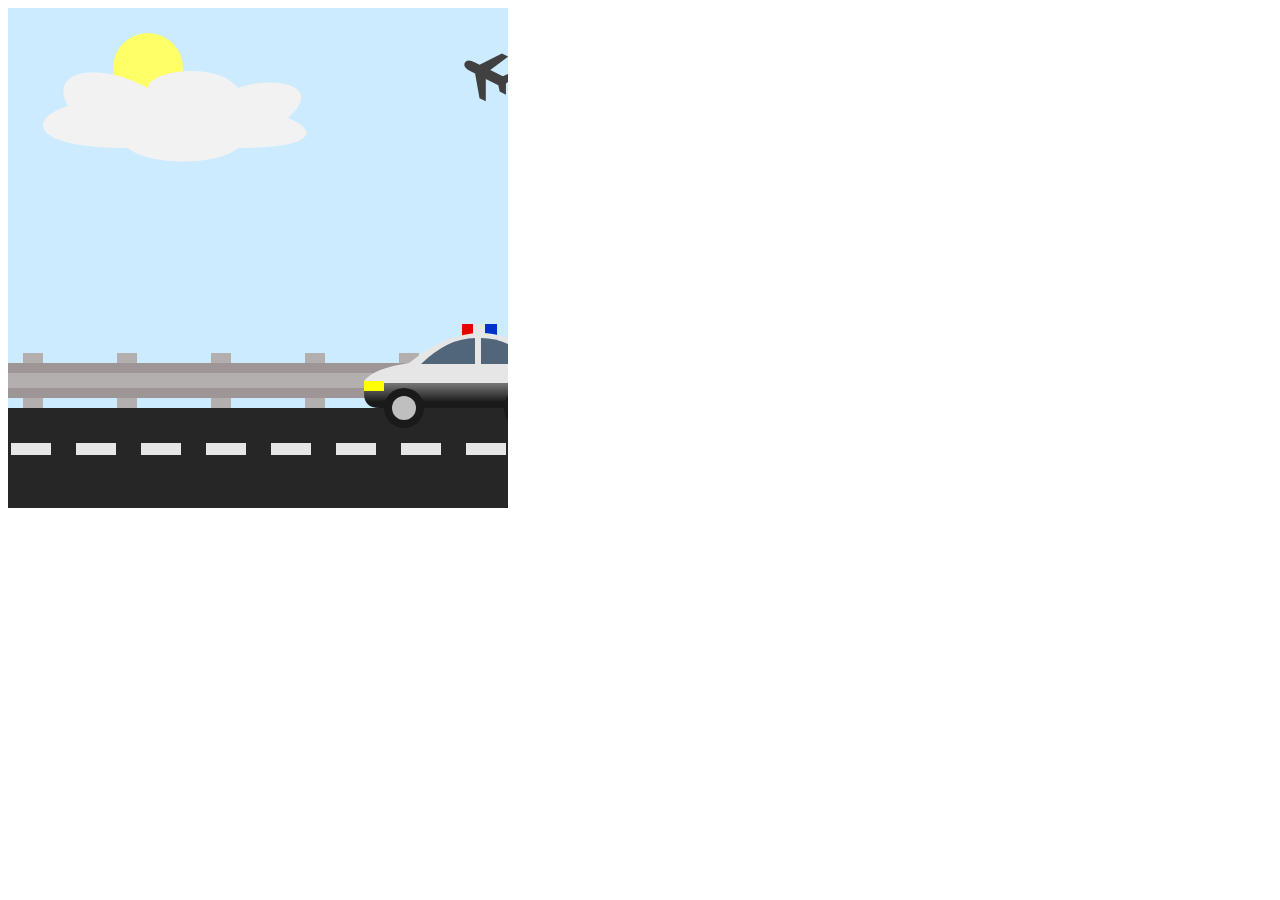
<file: CG-Projects/C2D/index.html>
<!DOCTYPE html>
<html lang = "pt">

<head>
    <meta charset="utf-8" />
    <title>CG &CenterDot; Trabalho 1 &CenterDot; C2D</title>
</head>

<body>
    <div>
        <canvas id="canvas"></canvas>
    </div>
    <script src = "js/scripts.js"></script>
</body>
</html>
</file>
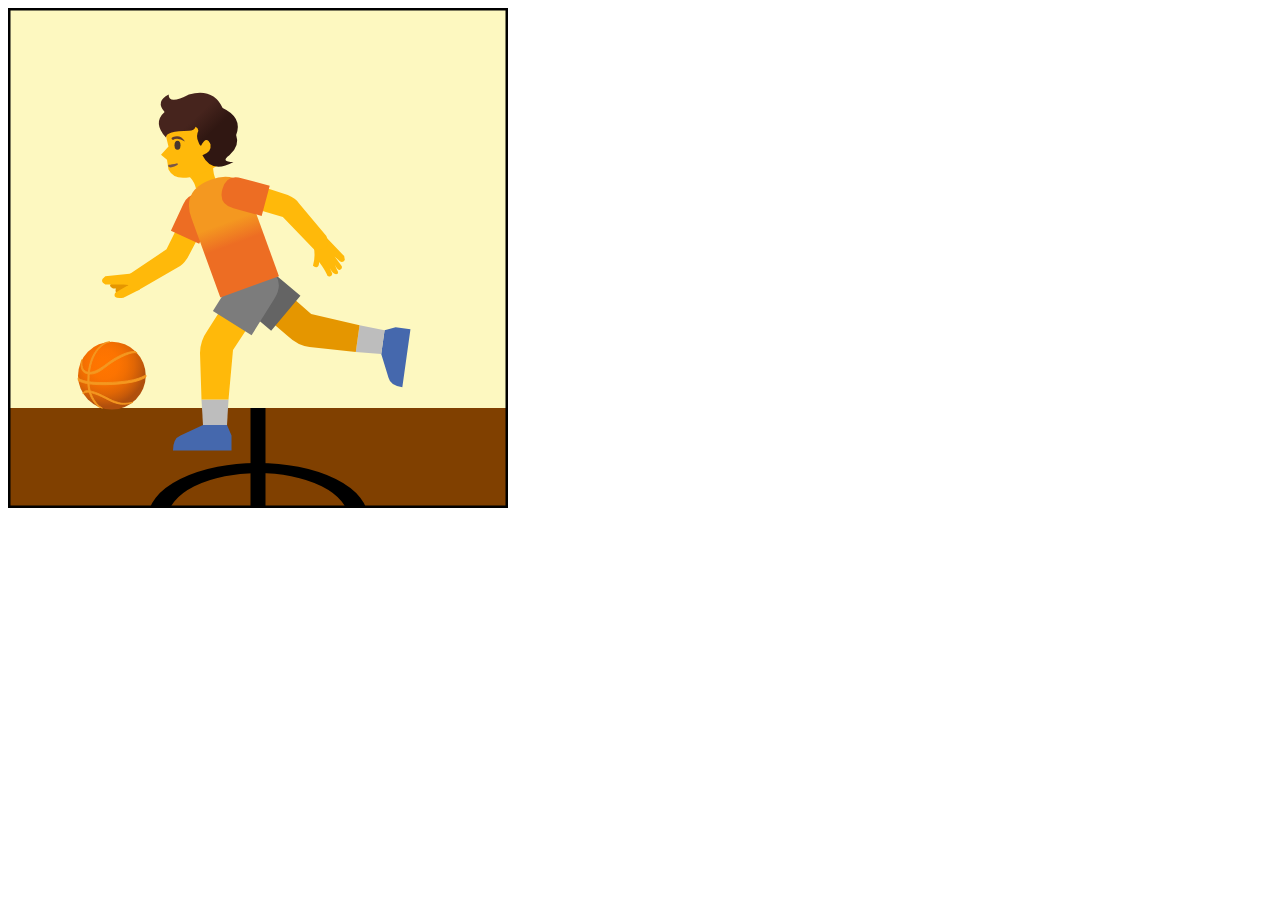
<file: CG-Projects/SVG/index.html>
<!DOCTYPE html>

<html>

<head>
    <meta charset="utf-8" />
    <title>CG &CenterDot; Trabalho 2 &CenterDot; SVG</title>
</head>

<body>
    <svg width="500" height="500" xmlns="http://www.w3.org/2000/svg" xmlns:xlink="http://www.w3.org/1999/xlink">

        <defs>
            <!-- Gradientes Utilizados -->
            <linearGradient id="grad1" x1="0%" y1="0%" x2="0%" y2="100%">
                <stop offset="0" stop-color="#f49820" />
                <stop offset="0.4" stop-color="#f49820" />
                <stop offset="0.6" stop-color="#ed6d23" />
                <stop offset="1" stop-color="#ed6d23" />
            </linearGradient>

            <linearGradient id="grad2" x1="100%" y1="100%" x2="0%" y2="0%">
                <stop offset="0" stop-color="#301712" />
                <stop offset="0.4" stop-color="#301712" />
                <stop offset="0.6" stop-color="#46241d" />
                <stop offset="1" stop-color="#46241d" />
            </linearGradient>

            <radialGradient id="grad3" cx="37.25" cy="31.53" r="60.21" gradientTransform="scale(4.142)" gradientUnits="userSpaceOnUse">
            <stop stop-color="#FF7500" offset=".1218"/>
            <stop stop-color="#FC7301" offset=".3444"/>
            <stop stop-color="#F16E02" offset=".533"/>
            <stop stop-color="#E06605" offset=".7093"/>
            <stop stop-color="#C75A09" offset=".877"/>
            <stop stop-color="#B04F0D" offset="1"/>
    </radialGradient>

            <!-- Caminhos Utilizados -->
            <g id="sapatilha">
                <path d="
                    M 110 250
                    Q 110 242 115 240
                    L 130 233
                    L 146 233
                    L 149 240
                    L 149 250
                    L 110 250
                " />
            </g>

            <g id="meia">
                <path d="
                    M 130 233
                    L 129 216
                    L 147 216
                    L 146 233
                " />
            </g>

            <g id="perna">
                <path d="
                    M 129 216
                    L 128 185
                    Q 128 177 133 170
                    L 147 148
                    L 173 148
                    L 150 183
                    L 147 216
                " />
            </g>

            <g id="calcao">
                <path d="
                    M 10 103
                    L 10 88
                    Q 10 80 18 80
                    Q 26 80 26 88
                    L 26 103
                    L 10 103
                " />
            </g>

            <g id="camisola">
                <path d="
                    M 10 150
                    L 62 150
                    L 62 80
                    Q 62 55 36 55
                    Q 10 55 10 80
                    L 10 150
                " />
            </g>

            <g id="manga">
                <path d="
                    M 10 103
                    L 10 88
                    Q 10 80 18 80
                    Q 26 80 26 88
                    L 26 103
                    L 10 103
                " />
            </g>

            <g id="braco">
                <path d="
                    M 20 10
                    L 42 15
                    Q 48 17 50 20
                    L 70 40
                    Q 75 50 63 50
                    L 40 30
                    L 15 25
                " />
            </g>

            <g id="pescoco">
                <path d="
                    M 11 30
                    Q 13 34 13 38
                    L 25 35
                    Q 24 30 25 25
                " />
            </g>

            <g id="cabeca">
                <path d="
                    M 30 35
                    L 35 28
                    L 55 25
                    L 70 35
                    L 64 60
                    Q 38 73 32 62
                    L 31 56
                    L 27 53
                    L 32 48
                    Q 29 38 30 35
                " />
            </g>

            <g id="cabelo">
                <path d="
                    M 20 15
                    Q 20 23 35 15
                    Q 53 10 60 25
                    Q 75 32 70 45
                    Q 73 53 65 60
                    Q 58 65 68 65
                    Q 52 74 45 60
                    Q 52 58 51 52
                    Q 48 45 44 53
                    Q 43 53 42 50
                    Q 40 46 42 42
                    Q 42 40 40 39
                    Q 39 42 35 42 
                    Q 18 42 18 47
                    Q 8 36 17 28
                    Q 10 20 20 15
                " />
            </g>

            <g id="olho">
                <circle cx="10"  cy="10" r="2" />
            </g>

            <g id="sobrancelha">
                <path d="
                    M 10 10
                    Q 15 8 18 13
                    Q 13 10 10 12
                    Q 8 11 10 10
                " />
            </g>

            <g id="boca">
                <path d="
                    M 10 10
                    Q 12 10 16 9
                    Q 11 12 10 10
                " />
            </g>

            <g id="mao-dir-1">
                <path d="
                    M 38 6
                    L 19 8
                    Q 15 11 19 13
                    L 30 13
                    Q 35 13 32 14
                    L 25 18
                    Q 23 22 30 21
                    L 40 16
                " />
            </g>

            <g id="mao-dir-2">
                <path d="
                    M 38 12
                    L 22 12
                    Q 18 14 22 16
                    L 24 16
                    Q 23 18 25 20
                    L 27 20
                " />
            </g>

            <g id="mao-esq">
                <path d="
                    M 204 115
                    Q 204 122 201 128
                    Q 205 132 206 126
                    Q 209 132 210 136
                    Q 210 138 212 138
                    Q 214 138 214 136
                    L 213 132
                    Q 215 138 218 137
                    Q 219 136 218 134
                    L 217 130
                    Q 219 136 221 134
                    Q 222 134 222 132
                    L 218 124
                    L 221 128
                    Q 223 130 225 128
                    Q 225 126 225 125
                    L 213 107
                " />
            </g>

            <g id = "bola2" stroke-width="5.142">
                <circle cx="199.3" cy="199.5" r="199.3" fill="url(#grad3)"/>
            <path d="m57.7 233.4c0-201.9 113.3-231.9 115.7-231.9v8e-3l14.04-1.487c0 0.0456-19.62 6.209-29.94 12.42-10.31 6.209-24.1 16.55-37.92 33.05-27.62 33-54.89 90.52-54.91 189.5 0 73.03 36.96 120.3 55.68 139.2 6.234 6.308 23.07 16.43 23.09 16.46l-20.9-7.377c-0.2071-0.174-64.85-43.3-64.85-150z" stroke="#f49820" fill="#f49820"/>
            <path d="m61.1 189.3c-37.28-4.225-42.72-32.95-42.62-54.65l0.174-9.928c0.087-9.033 0.41-10.39 0.41-10.39l5.505-10.74s-1.773 10.94-1.773 21.14c0.1118 21.46 4.958 50.69 38.88 54.39 3.84 0.4183 7.509 0.6213 11.04 0.6213 24.94-2.158 57.79-19.93 98.46-51.17 40.32-30.82 107.5-70.76 158.3-71.27 4.403 0 8.772 1.073 12.06 2.415l5.629 6.084c-2.572-1.06-10.88-1.595-14.93-1.595-35.16-0.1532-115.4 42.61-154.8 73-40.38 30.95-67.2 52.72-104.8 52.76-3.69 0-7.513-0.2237-11.49-0.6586z" stroke="#f49820" fill="#f49820"/>
            <path d="m221 360.5c-23.43-6.407-52.2-23.68-80.38-37.21-27.24-13.1-54.95-22.97-77.01-26.21-3.09-0.3769-5.861-0.5302-8.362-0.5302-15.37 0.0704-21.36 6.42-22.81 8.934-0.4722 0.8615-0.994 1.495-0.994 1.495l-2.655-4.013c0.4887-0.8739 4.341-15.4 26.35-15.25 2.672 0 5.612 0.1698 8.855 0.5592 26.64 3.164 52.69 14.64 79.99 27.76 28.33 13.64 55.95 30.69 78.5 36.83 22.85 6.221 28.81 9.431 45.56 9.448 31.84 0.0663 55.22-6.706 55.27-6.731l-3.819 2.783c-0.0911 8e-3 -26.73 9.837-51.71 9.319-17.08 0.0124-24.08-0.9775-46.79-7.182z" stroke="#f49820" fill="#f49820"/>
            <path d="m61.2 247.6c-11.81-1.731-30.41-6.345-45.13-11.9-14.78-5.542-14.16-8.412-14.16-8.412s-1.164-5.177-1.553-15.01c0 0 4.531 4.208 7.571 5.956 2.005 1.653 6.888 3.906 13.14 6.279l-0.6047-0.4225c13.56 5.148 31.96 9.713 42.52 11.22 18.85 2.742 49.81 4.842 89.76 4.842 4.283 0 8.677-0.029 13.18-0.0704 46.14-0.4887 117.7-6.399 161.9-17.09 38.73-9.344 60.25-21.86 64.46-24.33 0.5467-0.3521 6.387-3.193 6.387-3.193 2.071-0.9071 1.574 11.93-0.4308 13.29-0.6006 0.4266-21.67 15.26-67.49 26.32-45.93 11.06-117.6 16.88-164.7 17.43-4.539 0.0373-8.967 0.0621-13.3 0.0704-40.42-0.0124-71.75-2.104-91.55-4.97z" stroke="#f49820" fill="#f49820"/>
            <animateTransform attributeName="transform"
                attributeType="cx"
                type="translate"
                values="70, 280; 70, 370; 70, 280"
                dur="1s"
                repeatCount="indefinite"/>
            <animateTransform attributeName="transform"
                attributeType="cx"
                type="scale"
                values="0.17,0.17"
                dur="1s"
                repeatCount="indefinite"
                additive="sum"/>
    </g>

            <g id="moldura">
                <rect x="0" y="0" width="500" height="500"  stroke="black" fill="none"  />
            </g>

            <g id="chao">
                <rect x="0" y="400" width="500" height="100"  stroke="none" fill="#804000"  />
                <line x1="250" y1="400" x2="250" y2="500" stroke="black" fill="none" stroke-width="15" />
            </g>

            <g id="linha_cir">
                <circle cx="250" cy="450" r="100"/>
            </g>

            <g id="parede">
                <rect x="0" y="0" width="500" height="500"  stroke="none" fill="#FDF8C0"  />
            </g>

            <g id="jogador">
                <use xlink:href="#sapatilha" stroke="none" fill="#4568ad" transform="translate(0, 282) rotate(-82)" />
                <use xlink:href="#meia" stroke="none" fill="#bdbdbd" transform="translate(0, 282) rotate(-82)" />
                <use xlink:href="#perna" stroke="none" fill="#e59600" transform="translate(0, 282) rotate(-82)" />
                <use xlink:href="#calcao" stroke="none" fill="#646464"
                    transform="scale(1.9, 1.9) translate(7, 31) rotate(-50)" />

                <use xlink:href="#sapatilha" stroke="none" fill="#4568ad" />
                <use xlink:href="#meia" stroke="none" fill="#bdbdbd" />
                <use xlink:href="#perna" stroke="none" fill="#ffb90a" />
                <use xlink:href="#calcao" stroke="none" fill="#7c7c7c"
                    transform="scale(1.9, 1.9) translate(118, -10) rotate(32)" />

                <use xlink:href="#mao-esq" stroke="none" fill="#ffb90a" transform="scale(0.9, 0.9) rotate(-10) translate(-3, 50) " />
                <use xlink:href="#braco" stroke="none" fill="#ffb90a" transform="translate(146, 61) rotate(5)" />
            
                <use xlink:href="#mao-dir-2" stroke="none" fill = "#e59600" transform="translate(48, 126) scale(1, 1)" />
                <use xlink:href="#mao-dir-1" stroke="none" fill="#ffb90a" transform="translate(44, 125) scale(1.1, 1.1)" />
                <use xlink:href="#braco" stroke="none" fill="#ffb90a" transform="translate(145, 85) rotate(105)" />

                <use xlink:href="#pescoco" stroke="none" fill="#ffb90a" transform="scale(1.2, 1) translate(85, 40) rotate(-10)" />
                <use xlink:href="#cabeca" stroke="none" fill="#ffb90a" transform="scale(1, 1.1) translate(75, -5)" />
                <use xlink:href="#olho" stroke="none" fill="#49362e" transform="scale(1, 1.5) translate(103, 21)" />
                <use xlink:href="#sobrancelha" stroke="none" fill="#613e31" transform="translate(100, 31)" />
                <use xlink:href="#boca" stroke="#795548" fill="none" transform="translate(97, 50)" />
                <use xlink:href="#cabelo" stroke="none" fill="url(#grad2" transform="scale(0.9, 0.9) translate(99, -1)" />

                <use xlink:href="#manga" stroke="none" fill="#ed6d23"
                    transform="scale(1.3, 1.3) translate(118, -18) rotate(25)" />
                <use xlink:href="#camisola" stroke="none" fill="url(#grad1)"
                    transform="translate(93, 38) rotate(-20) scale(0.8, 0.8)" />
                <use xlink:href="#manga" stroke="none" fill="#ed6d23" 
                    transform="scale(1.3, 1.3) translate(28, 55) rotate(-75)" />
            </g>

            <g id="fundo">
                <use xlink:href="#parede"/>
                <use xlink:href="#chao"/>
                <use xlink:href="#linha_cir" stroke="black" fill="none" transform="scale(1, 0.5) translate(0, 570)" stroke-width="20"/>
            </g>

        </defs>

        <use xlink:href="#fundo"/>
        <use xlink:href="#bola2"/>
        <!-- <use xlink:href="#bola" stroke="none" fill="#ffa64d" /> -->
        <use xlink:href="#jogador" transform="scale(1.5, 1.5) translate(0, 45)" />
        <use xlink:href="#moldura" stroke-width="5"/>
        
        

    </svg>
</body>

</html>
</file>
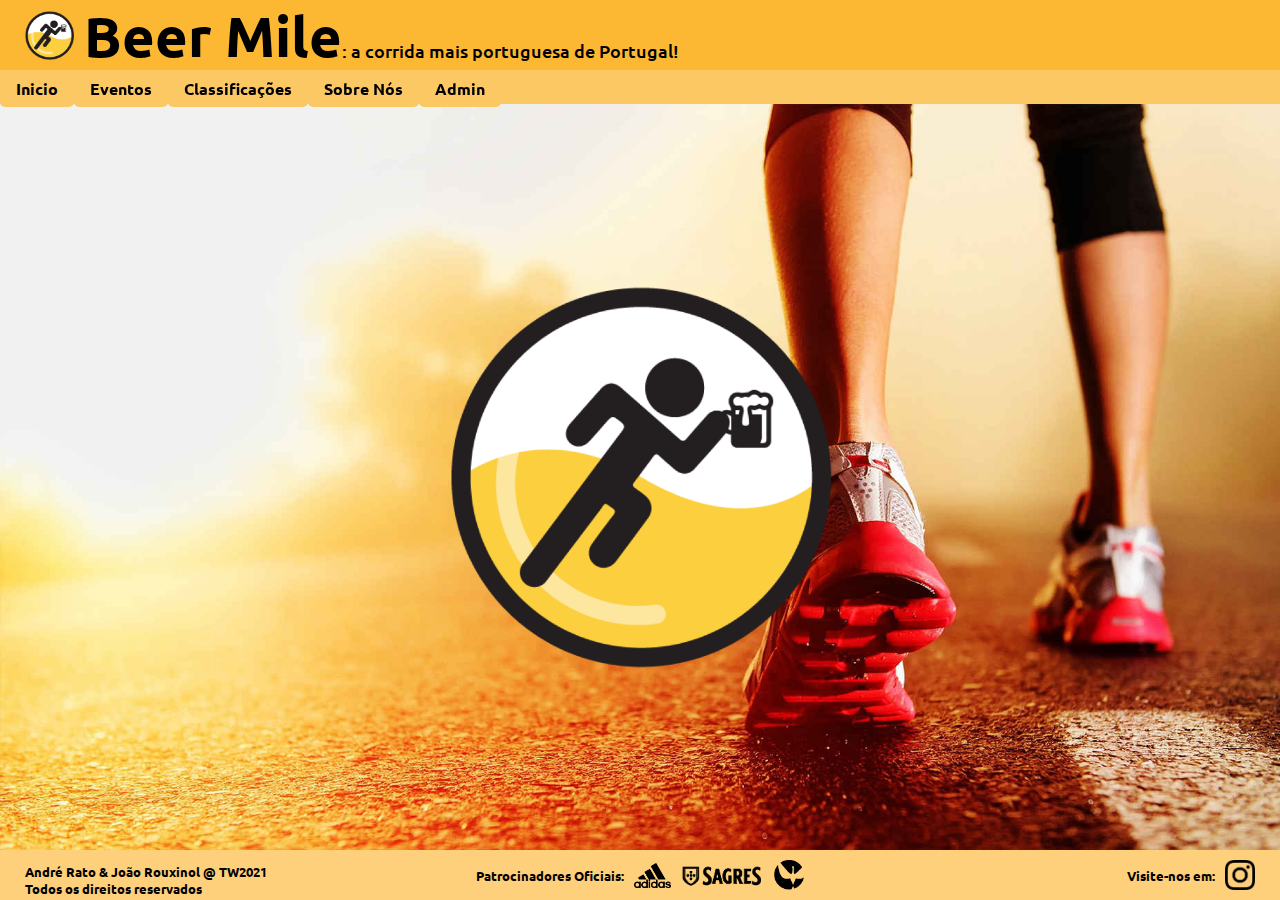
<file: 5th Semester/TW-Projects/project1/Beer Mile/index.html>
<!DOCTYPE html>
<html lang="pt">

<head>
    <meta charset="UTF-8">
    <title>Beer Mile</title>
    <link rel="stylesheet" href="styles.css">
    <link rel="icon" href="images/logo.png">
    <link rel="preconnect" href="https://fonts.googleapis.com">
    <link rel="preconnect" href="https://fonts.gstatic.com" crossorigin>
    <link
        href="https://fonts.googleapis.com/css2?family=Ubuntu:ital,wght@0,300;0,400;0,500;0,700;1,300;1,400;1,500;1,700&display=swap"
        rel="stylesheet">
    <script type="text/javascript" src="utils.js"></script>
</head>

<body>
    <div id="cabecalho">
        <div id="titulo">
            <img id="logo" alt="logo" src="images/logo.png" height="70%">
            <div id="empresa">
                <h1 id="nome">Beer Mile</h1>
                <div id="slogan">: a corrida mais portuguesa de Portugal!</div>
            </div>
        </div>
        <div id="navegacao">
            <div class="item">
                <a href="index.html">
                    <button class="item-butao">Inicio</button>
                </a>
            </div>
            <div class="item">
                <button class="item-butao">Eventos</button>
                <div class="item-subitems">
                    <a href="eventos/inscricao.html">Inscrição</a>
                    <a href="eventos/a_decorrer.html">Eventos a Decorrer</a>
                    <a href="eventos/realizados.html">Eventos Realizados</a>
                    <a href="eventos/proximos.html">Próximos Eventos</a>
                    <a href="eventos/procurar.html">Procurar Eventos</a>
                </div>
            </div>
            <div class="item">
                <button class="item-butao">Classificações</button>
                <div class="item-subitems">
                    <a href="classificacoes/geral.html">Classificação Geral</a>
                    <a href="classificacoes/masculino.html">Classificação Masculina</a>
                    <a href="classificacoes/feminino.html">Classificação Feminina</a>
                </div>
            </div>
            <div class="item">
                <a href="sobre-nos.html">
                    <button class="item-butao">Sobre Nós</button>
                </a>
            </div>
            <div class="item">
                <button class="item-butao">Admin</button>
                <div class="item-subitems">
                    <a href="admin/criar-evento.html">Criar Evento</a>
                    <a href="admin/registar-tempos.html">Registar Tempos</a>
                </div>
            </div>
        </div>
    </div>
    <div id="conteudo">
        <div id="index-conteudo">
            <img id="logo-conteudo" src="images/logo.png" alt="logo-conteudo" width="30%">
        </div>
    </div>
    <div id="rodape">
        <div id="direitos">
            <p>André Rato & João Rouxinol @ TW2021<br />Todos os direitos reservados</p>
        </div>
        <div id="patrocinadores">
            <p>Patrocinadores Oficiais:</p>
            <a target="_blank" href="https://www.adidas.pt/">
                <img alt="adidas" src="images/adidas.png" height="50%">
            </a>
            <a target="_blank" href="http://www.sagres.pt/">
                <img alt="sagres" src="images/sagres.png" height="50%">
            </a>
            <a target="_blank" href="https://www.uevora.pt/">
                <img alt="uevora" src="images/uevora.png" height="60%">
            </a>
        </div>
        <div id="redessociais">
            <p>Visite-nos em:</p>
            <a target="_blank" href="https://www.instagram.com/">
                <img alt="instagram" src="images/instagram.png" height="60%">
            </a>
        </div>
    </div>
</body>

</html>
</file>
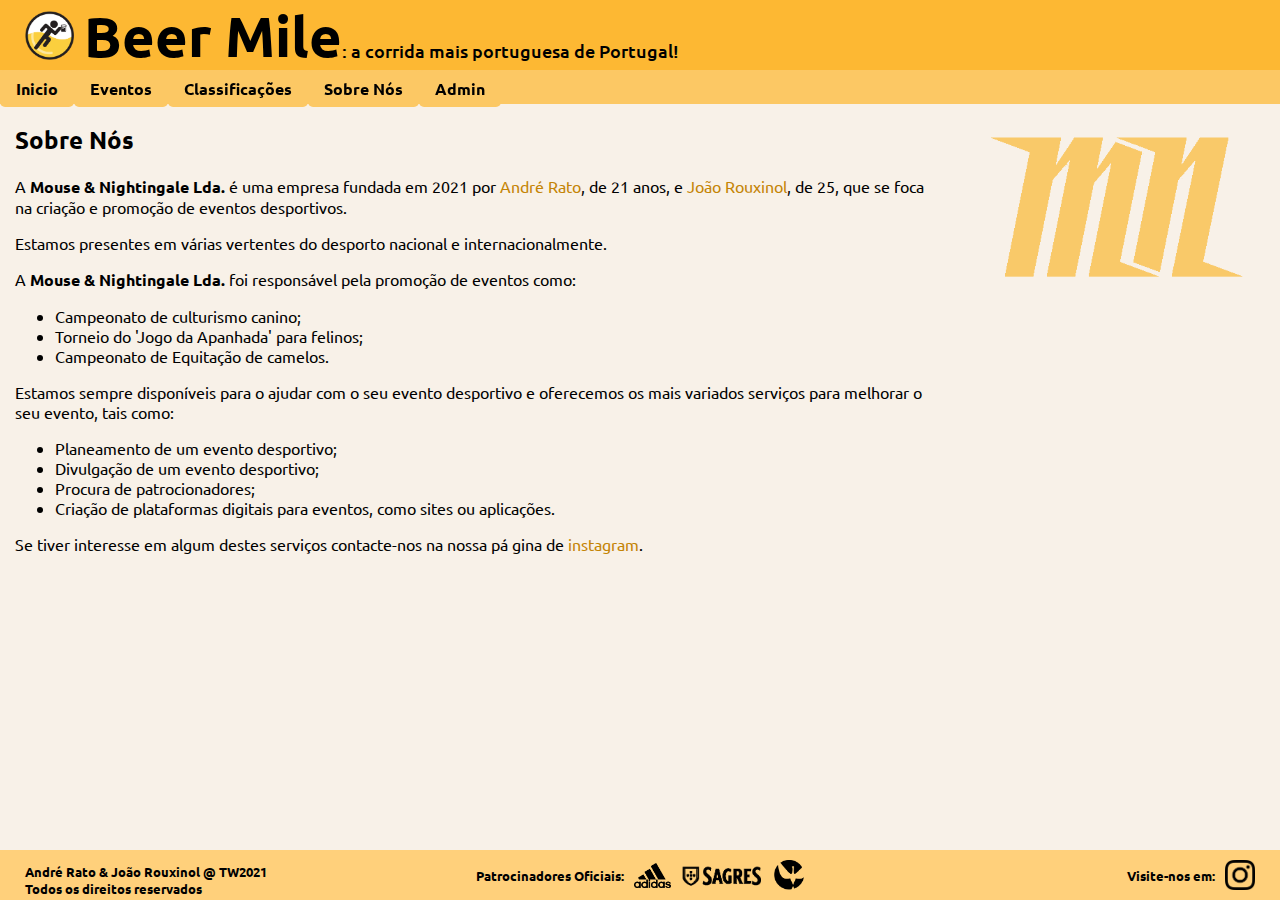
<file: 5th Semester/TW-Projects/project1/Beer Mile/sobre-nos.html>
<!DOCTYPE html>
<html lang="pt">

<head>
    <meta charset="UTF-8">
    <title>Sobre Nós - Beer Mile</title>
    <link rel="stylesheet" href="styles.css">
    <link rel="icon" href="images/logo.png">
    <link rel="preconnect" href="https://fonts.googleapis.com">
    <link rel="preconnect" href="https://fonts.gstatic.com" crossorigin>
    <link
        href="https://fonts.googleapis.com/css2?family=Ubuntu:ital,wght@0,300;0,400;0,500;0,700;1,300;1,400;1,500;1,700&display=swap"
        rel="stylesheet">
    <script type="text/javascript" src="utils.js"></script>
</head>

<body>
    <div id="cabecalho">
        <div id="titulo">
            <img id="logo" alt="logo" src="images/logo.png" height="70%">
            <div id="empresa">
                <h1 id="nome">Beer Mile</h1>
                <div id="slogan">: a corrida mais portuguesa de Portugal!</div>
            </div>
        </div>
        <div id="navegacao">
            <div class="item">
                <a href="index.html">
                    <button class="item-butao">Inicio</button>
                </a>
            </div>
            <div class="item">
                <button class="item-butao">Eventos</button>
                <div class="item-subitems">
                    <a href="eventos/inscricao.html">Inscrição</a>
                    <a href="eventos/a_decorrer.html">Eventos a Decorrer</a>
                    <a href="eventos/realizados.html">Eventos Realizados</a>
                    <a href="eventos/proximos.html">Próximos Eventos</a>
                    <a href="eventos/procurar.html">Procurar Eventos</a>
                </div>
            </div>
            <div class="item">
                <button class="item-butao">Classificações</button>
                <div class="item-subitems">
                    <a href="classificacoes/geral.html">Classificação Geral</a>
                    <a href="classificacoes/masculino.html">Classificação Masculina</a>
                    <a href="classificacoes/feminino.html">Classificação Feminina</a>
                </div>
            </div>
            <div class="item">
                <a href="sobre-nos.html">
                    <button class="item-butao">Sobre Nós</button>
                </a>
            </div>
            <div class="item">
                <button class="item-butao">Admin</button>
                <div class="item-subitems">
                    <a href="admin/criar-evento.html">Criar Evento</a>
                    <a href="admin/registar-tempos.html">Registar Tempos</a>
                </div>
            </div>
        </div>
    </div>
    <div id="conteudo-sobre-nos">
        <div id="sobre-nos-texto">
            <h2>Sobre Nós</h2>
            <p>A <b>Mouse & Nightingale Lda.</b> é uma empresa fundada em 2021 por <a target="_blank" href="https://www.instagram.com/andrerato9/">André Rato</a>, de 21 anos, e <a target="_blank" href="https://www.instagram.com/joao_rouxinol/">João Rouxinol</a>, de 25, que se foca na criação e promoção de eventos desportivos.</p>
            <p>Estamos presentes em várias vertentes do desporto nacional e internacionalmente.</p>
            <p>A <b>Mouse & Nightingale Lda.</b> foi responsável pela promoção de eventos como:</p>
            <ul>
                <li>Campeonato de culturismo canino;</li>
                <li>Torneio do 'Jogo da Apanhada' para felinos;</li>
                <li>Campeonato de Equitação de camelos.</li>
            </ul>
            <p>Estamos sempre disponíveis para o ajudar com o seu evento desportivo e oferecemos os mais variados
                serviços para melhorar o seu evento, tais como:</p>
            <ul>
                <li>Planeamento de um evento desportivo;</li>
                <li>Divulgação de um evento desportivo;</li>
                <li>Procura de patrocionadores;</li>
                <li>Criação de plataformas digitais para eventos, como sites ou aplicações.</li>
            </ul>
            <p>Se tiver interesse em algum destes serviços contacte-nos na nossa pá gina de <a target="_blank"
                    href="https://www.instagram.com/">instagram</a>.</p>
        </div>
        <div id="logo-empresa">
            <img src="images/mnlda-logo.png" alt="MNLDA-Logo" width="90%">
        </div>
    </div>
    <div id="rodape">
        <div id="direitos">
            <p>André Rato & João Rouxinol @ TW2021<br />Todos os direitos reservados</p>
        </div>
        <div id="patrocinadores">
            <p>Patrocinadores Oficiais:</p>
            <a target="_blank" href="https://www.adidas.pt/">
                <img alt="adidas" src="images/adidas.png" height="50%">
            </a>
            <a target="_blank" href="http://www.sagres.pt/">
                <img alt="sagres" src="images/sagres.png" height="50%">
            </a>
            <a target="_blank" href="https://www.uevora.pt/">
                <img alt="uevora" src="images/uevora.png" height="60%">
            </a>
        </div>
        <div id="redessociais">
            <p>Visite-nos em:</p>
            <a target="_blank" href="https://www.instagram.com/">
                <img alt="instagram" src="images/instagram.png" height="60%">
            </a>
        </div>
    </div>
</body>

</html>
</file>
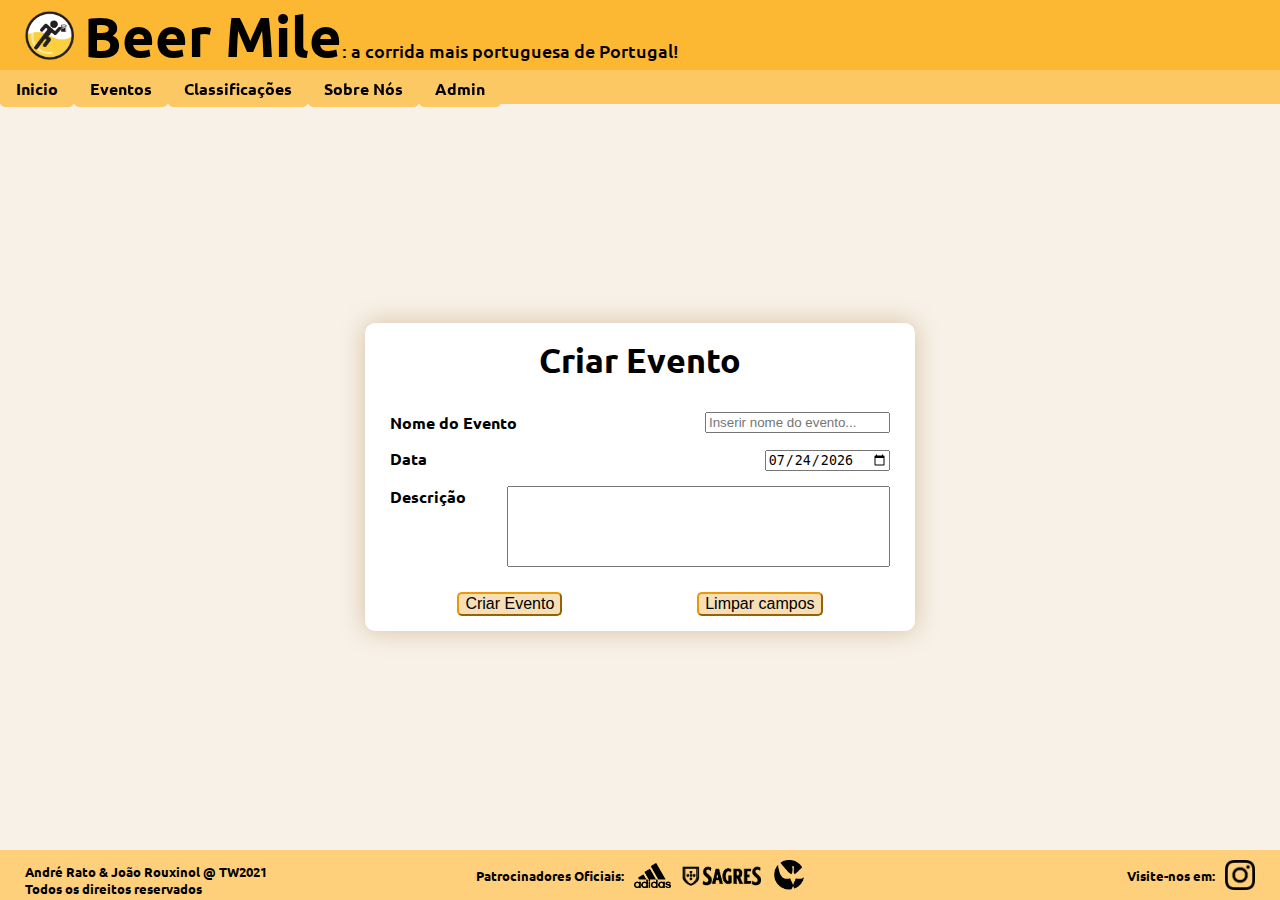
<file: 5th Semester/TW-Projects/project1/Beer Mile/admin/criar-evento.html>
<!DOCTYPE html>
<html lang="pt">

<head>
    <meta charset="UTF-8">
    <title>Criar Evento - Beer Mile</title>
    <link rel="stylesheet" href="../styles.css">
    <link rel="icon" href="../images/logo.png">
    <link rel="preconnect" href="https://fonts.googleapis.com">
    <link rel="preconnect" href="https://fonts.gstatic.com" crossorigin>
    <link
        href="https://fonts.googleapis.com/css2?family=Ubuntu:ital,wght@0,300;0,400;0,500;0,700;1,300;1,400;1,500;1,700&display=swap"
        rel="stylesheet">
    <script type="text/javascript" src="../utils.js"></script>
</head>

<body onload="carregarCriarEvento()">
    <div id="cabecalho">
        <div id="titulo">
            <img id="logo" alt="logo" src="../images/logo.png" height="70%">
            <div id="empresa">
                <h1 id="nome">Beer Mile</h1>
                <div id="slogan">: a corrida mais portuguesa de Portugal!</div>
            </div>
        </div>
        <div id="navegacao">
            <div class="item">
                <a href="../index.html">
                    <button class="item-butao">Inicio</button>
                </a>
            </div>
            <div class="item">
                <button class="item-butao">Eventos</button>
                <div class="item-subitems">
                    <a href="../eventos/inscricao.html">Inscrição</a>
                    <a href="../eventos/a_decorrer.html">Eventos a Decorrer</a>
                    <a href="../eventos/realizados.html">Eventos Realizados</a>
                    <a href="../eventos/proximos.html">Próximos Eventos</a>
                    <a href="../eventos/procurar.html">Procurar Eventos</a>
                </div>
            </div>
            <div class="item">
                <button class="item-butao">Classificações</button>
                <div class="item-subitems">
                    <a href="../classificacoes/geral.html">Classificação Geral</a>
                    <a href="../classificacoes/masculino.html">Classificação Masculina</a>
                    <a href="../classificacoes/feminino.html">Classificação Feminina</a>
                </div>
            </div>
            <div class="item">
                <a href="../sobre-nos.html">
                    <button class="item-butao">Sobre Nós</button>
                </a>
            </div>
            <div class="item">
                <button class="item-butao">Admin</button>
                <div class="item-subitems">
                    <a href="criar-evento.html">Criar Evento</a>
                    <a href="registar-tempos.html">Registar Tempos</a>
                </div>
            </div>
        </div>
    </div>
    <div id="conteudo">
        <div class="inscricao-container">
            <h1>Criar Evento</h1>
            <form class="inscricao-form" name="inscricao-form" onsubmit="enviarNovoEvento(event)" id="evento-criar">
                <div class="inscricao-campo">
                    <label>Nome do Evento</label>
                    <input id="inscricao-nome" name="nome" placeholder="Inserir nome do evento..." type="text">
                </div>
                <div class="inscricao-campo">
                    <label>Data</label>
                    <div>
                        <input name="data" type="date" id="inscricao-data" />
                    </div>
                </div>
                <div class="inscricao-campo">
                    <label>Descrição</label>
                    <textarea name="descricao" cols="45" rows="5" id="inscricao-descricao"></textarea>
                </div>
                
                <div class="inscricao-butao">
                    <button type="submit">Criar Evento</button>
                    <button type="button" onclick="limparForm()">Limpar campos</button>
                </div>
            </form>
        </div>
    </div>
    <div id="rodape">
        <div id="direitos">
            <p>André Rato & João Rouxinol @ TW2021<br />Todos os direitos reservados</p>
        </div>
        <div id="patrocinadores">
            <p>Patrocinadores Oficiais:</p>
            <a target="_blank" href="https://www.adidas.pt/">
                <img alt="adidas" src="../images/adidas.png" height="50%">
            </a>
            <a target="_blank" href="http://www.sagres.pt/">
                <img alt="sagres" src="../images/sagres.png" height="50%">
            </a>
            <a target="_blank" href="https://www.uevora.pt/">
                <img alt="uevora" src="../images/uevora.png" height="60%">
            </a>
        </div>
        <div id="redessociais">
            <p>Visite-nos em:</p>
            <a target="_blank" href="https://www.instagram.com/">
                <img alt="instagram" src="../images/instagram.png" height="60%">
            </a>
        </div>
    </div>
</body>

</html>
</file>
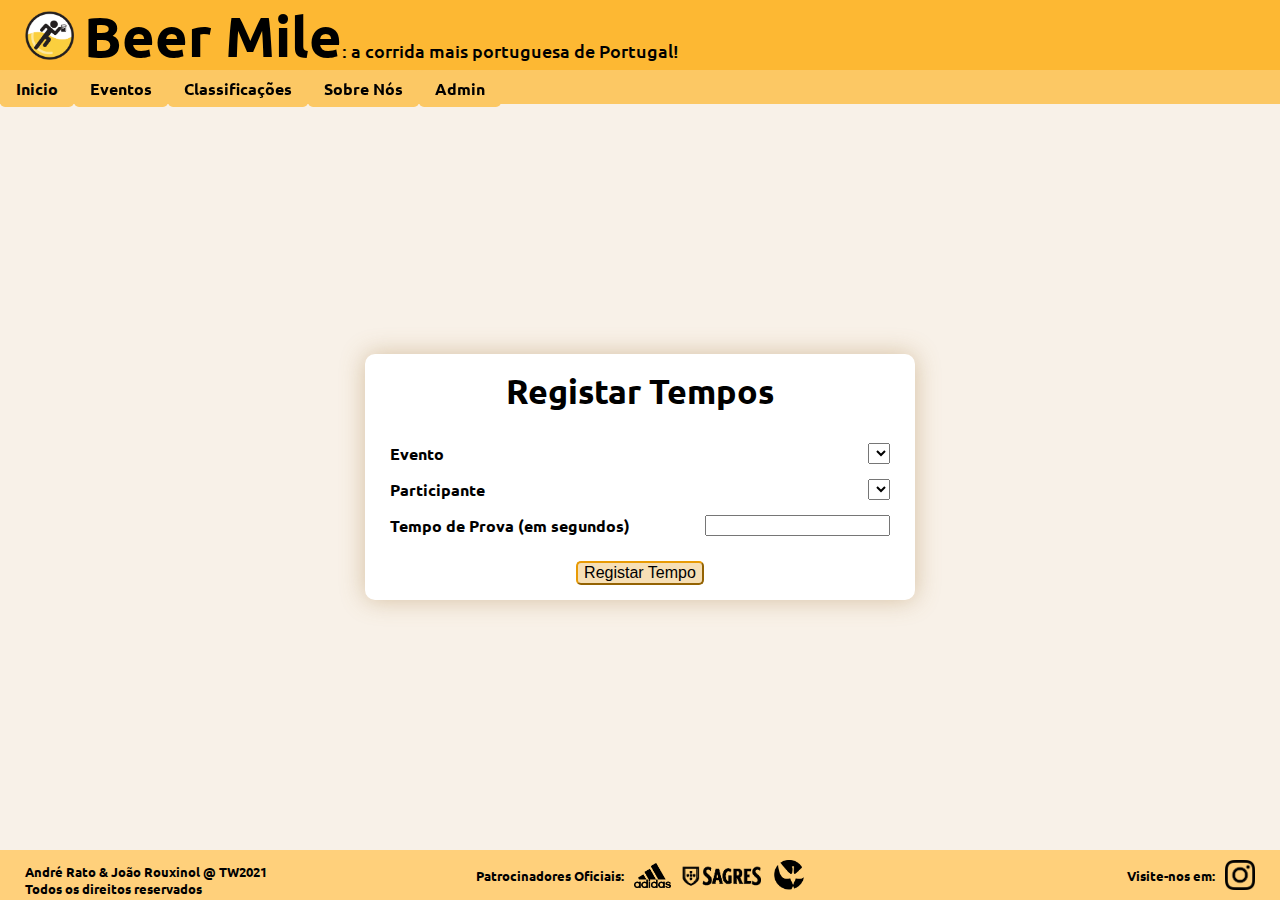
<file: 5th Semester/TW-Projects/project1/Beer Mile/admin/registar-tempos.html>
<!DOCTYPE html>
<html lang="pt">

<head>
    <meta charset="UTF-8">
    <title>Registar Tempos - Beer Mile</title>
    <link rel="stylesheet" href="../styles.css">
    <link rel="icon" href="../images/logo.png">
    <link rel="preconnect" href="https://fonts.googleapis.com">
    <link rel="preconnect" href="https://fonts.gstatic.com" crossorigin>
    <link
        href="https://fonts.googleapis.com/css2?family=Ubuntu:ital,wght@0,300;0,400;0,500;0,700;1,300;1,400;1,500;1,700&display=swap"
        rel="stylesheet">
    <script type="text/javascript" src="../utils.js"></script>
</head>

<body onload="carregarRegistarTempos()">
    <div id="cabecalho">
        <div id="titulo">
            <img id="logo" alt="logo" src="../images/logo.png" height="70%">
            <div id="empresa">
                <h1 id="nome">Beer Mile</h1>
                <div id="slogan">: a corrida mais portuguesa de Portugal!</div>
            </div>
        </div>
        <div id="navegacao">
            <div class="item">
                <a href="../index.html">
                    <button class="item-butao">Inicio</button>
                </a>
            </div>
            <div class="item">
                <button class="item-butao">Eventos</button>
                <div class="item-subitems">
                    <a href="../eventos/inscricao.html">Inscrição</a>
                    <a href="../eventos/a_decorrer.html">Eventos a Decorrer</a>
                    <a href="../eventos/realizados.html">Eventos Realizados</a>
                    <a href="../eventos/proximos.html">Próximos Eventos</a>
                    <a href="../eventos/procurar.html">Procurar Eventos</a>
                </div>
            </div>
            <div class="item">
                <button class="item-butao">Classificações</button>
                <div class="item-subitems">
                    <a href="../classificacoes/geral.html">Classificação Geral</a>
                    <a href="../classificacoes/masculino.html">Classificação Masculina</a>
                    <a href="../classificacoes/feminino.html">Classificação Feminina</a>
                </div>
            </div>
            <div class="item">
                <a href="../sobre-nos.html">
                    <button class="item-butao">Sobre Nós</button>
                </a>
            </div>
            <div class="item">
                <button class="item-butao">Admin</button>
                <div class="item-subitems">
                    <a href="criar-evento.html">Criar Evento</a>
                    <a href="registar-tempos.html">Registar Tempos</a>
                </div>
            </div>
        </div>
    </div>
    <div id="conteudo">
        <div class="inscricao-container">
            <h1>Registar Tempos</h1>
            <form class="inscricao-form" name="inscricao-form" onsubmit="registarTempos(event)" id="evento-criar">
                <div class="inscricao-campo">
                    <label>Evento</label>
                    <select id="opcao-eventos" name="evento" onchange="carregarParticipantes()">
                    </select>
                </div>
                <div class="inscricao-campo">
                    <label>Participante</label>
                    <select id="opcao-participantes" name="dorsal">
                    </select>
                </div>
                <div class="inscricao-campo">
                    <label>Tempo de Prova (em segundos)</label>
                    <input min="1" name="tempo" type="number">
                </div>
                <div class="inscricao-butao">
                    <button type="submit">Registar Tempo</button>
                </div>
            </form>
        </div>
    </div>
    <div id="rodape">
        <div id="direitos">
            <p>André Rato & João Rouxinol @ TW2021<br />Todos os direitos reservados</p>
        </div>
        <div id="patrocinadores">
            <p>Patrocinadores Oficiais:</p>
            <a target="_blank" href="https://www.adidas.pt/">
                <img alt="adidas" src="../images/adidas.png" height="50%">
            </a>
            <a target="_blank" href="http://www.sagres.pt/">
                <img alt="sagres" src="../images/sagres.png" height="50%">
            </a>
            <a target="_blank" href="https://www.uevora.pt/">
                <img alt="uevora" src="../images/uevora.png" height="60%">
            </a>
        </div>
        <div id="redessociais">
            <p>Visite-nos em:</p>
            <a target="_blank" href="https://www.instagram.com/">
                <img alt="instagram" src="../images/instagram.png" height="60%">
            </a>
        </div>
    </div>
</body>

</html>
</file>
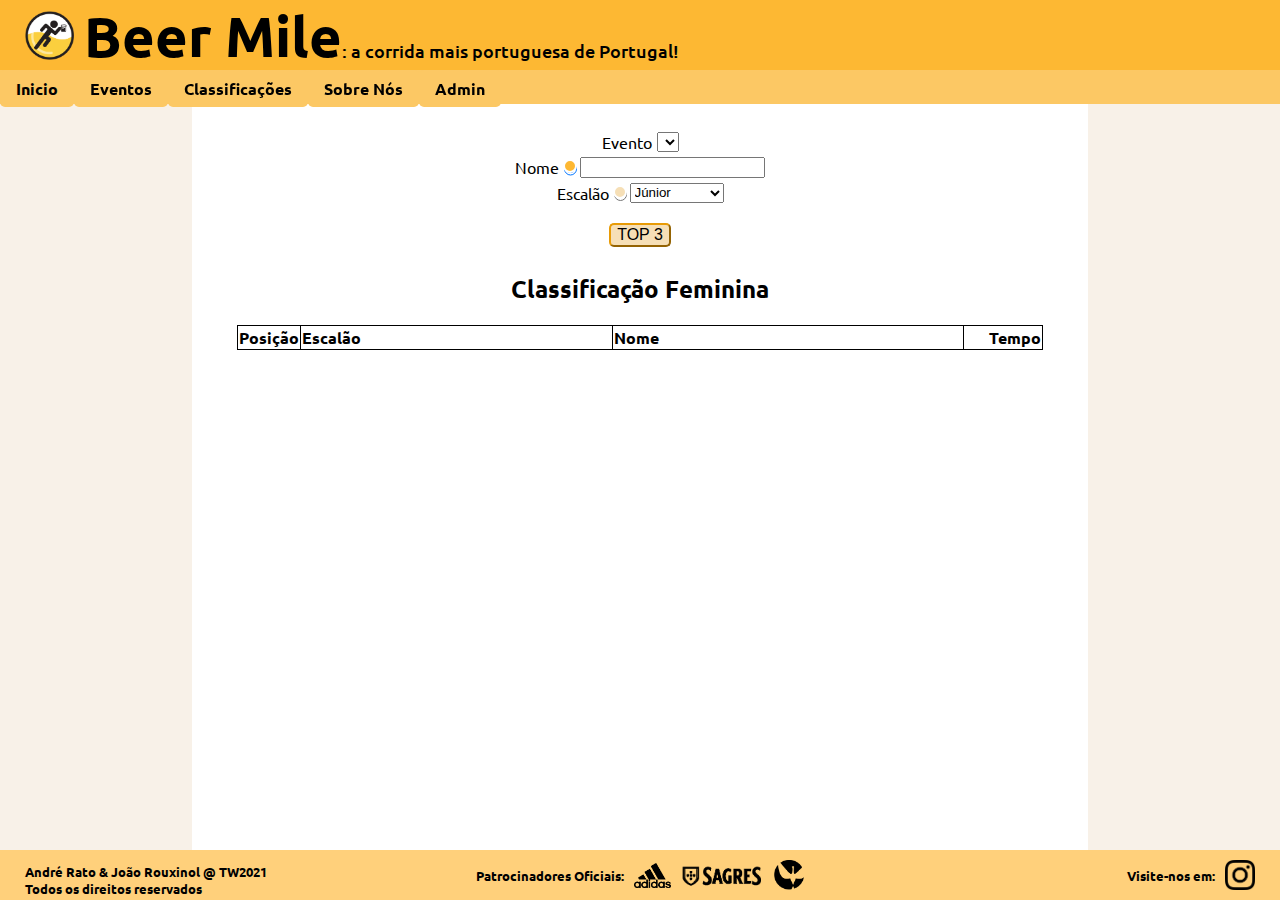
<file: 5th Semester/TW-Projects/project1/Beer Mile/classificacoes/feminino.html>
<!DOCTYPE html>
<html lang="pt">

<head>
    <meta charset="UTF-8">
    <title>Classificação Masculina - Beer Mile</title>
    <link rel="stylesheet" href="../styles.css">
    <link rel="icon" href="../images/logo.png">
    <link rel="preconnect" href="https://fonts.googleapis.com">
    <link rel="preconnect" href="https://fonts.gstatic.com" crossorigin>
    <link
        href="https://fonts.googleapis.com/css2?family=Ubuntu:ital,wght@0,300;0,400;0,500;0,700;1,300;1,400;1,500;1,700&display=swap"
        rel="stylesheet">
    <script type="text/javascript" src="../utils.js"></script>
</head>

<body onload="carregarPagina('f')">
    <div id="cabecalho">
        <div id="titulo">
            <img id="logo" alt="logo" src="../images/logo.png" height="70%">
            <div id="empresa">
                <h1 id="nome">Beer Mile</h1>
                <div id="slogan">: a corrida mais portuguesa de Portugal!</div>
            </div>
        </div>
        <div id="navegacao">
            <div class="item">
                <a href="../index.html">
                    <button class="item-butao">Inicio</button>
                </a>
            </div>
            <div class="item">
                <button class="item-butao">Eventos</button>
                <div class="item-subitems">
                    <a href="../eventos/inscricao.html">Inscrição</a>
                    <a href="../eventos/a_decorrer.html">Eventos a Decorrer</a>
                    <a href="../eventos/realizados.html">Eventos Realizados</a>
                    <a href="../eventos/proximos.html">Próximos Eventos</a>
                    <a href="../eventos/procurar.html">Procurar Eventos</a>
                </div>
            </div>
            <div class="item">
                <button class="item-butao">Classificações</button>
                <div class="item-subitems">
                    <a href="geral.html">Classificação Geral</a>
                    <a href="masculino.html">Classificação Masculina</a>
                    <a href="feminino.html">Classificação Feminina</a>
                </div>
            </div>
            <div class="item">
                <a href="../sobre-nos.html">
                    <button class="item-butao">Sobre Nós</button>
                </a>
            </div>
            <div class="item">
                <button class="item-butao">Admin</button>
                <div class="item-subitems">
                    <a href="../admin/criar-evento.html">Criar Evento</a>
                    <a href="../admin/registar-tempos.html">Registar Tempos</a>
                </div>
            </div>
        </div>
    </div>
    <div id="conteudo">
        <div id="conteudo-classificacao">
            <div id="filtros">
                <form name="filtros-classificacao" id="filtros-classificacao" onchange="mudarFiltros()"
                    onsubmit="prevenirReload(event)">
                    <div class="filtros-inline">
                        <p>Evento</p>
                        <select name="eventos" id="eventos" onchange="mudarEvento()">
                        </select>
                    </div>
                    <div class="filtros-inline">
                        <p>Nome</p>
                        <input name="filtro" checked="checked" value="nome" type="radio">
                        <input name="filtro-valor" type="text" id="filtro-nome">
                    </div>
                    <div class="filtros-inline">
                        <p>Escalão</p>
                        <input name="filtro" value="escalao" type="radio">
                        <select id="filtro-escalao">
                            <option value="jun">Júnior</option>
                            <option value="sen">Sénior</option>
                            <option value="vet35">Veterano 35</option>
                            <option value="vet40">Veterano 40</option>
                            <option value="vet50">Veterano 50</option>
                            <option value="vet60">Veterano 60</option>
                        </select>
                    </div>
                </form>
            </div>
            <div id="top3">
                <button onclick="clicarTop3('f')" type="button">TOP 3</button>
            </div>
            <div id="tabela">
                <h2>Classificação Feminina</h2>
                <table id="tabela-classificacao">
                    <tr>
                        <th class="tabela-classificacao-cabecalho" style="width: 5%">Posição</th>
                        <th class="tabela-classificacao-cabecalho" style="width: 40%">Escalão</th>
                        <th class="tabela-classificacao-cabecalho" style="width: 45%">Nome</th>
                        <th class="tabela-classificacao-cabecalho" style="width: 10%">Tempo</th>
                    </tr>
                </table>
            </div>
        </div>

    </div>
    <div id="rodape">
        <div id="direitos">
            <p>André Rato & João Rouxinol @ TW2021<br />Todos os direitos reservados</p>
        </div>
        <div id="patrocinadores">
            <p>Patrocinadores Oficiais:</p>
            <a target="_blank" href="https://www.adidas.pt/">
                <img alt="adidas" src="../images/adidas.png" height="50%">
            </a>
            <a target="_blank" href="http://www.sagres.pt/">
                <img alt="sagres" src="../images/sagres.png" height="50%">
            </a>
            <a target="_blank" href="https://www.uevora.pt/">
                <img alt="uevora" src="../images/uevora.png" height="60%">
            </a>
        </div>
        <div id="redessociais">
            <p>Visite-nos em:</p>
            <a target="_blank" href="https://www.instagram.com/">
                <img alt="instagram" src="../images/instagram.png" height="60%">
            </a>
        </div>
    </div>
    <div id="modal" class="modal">
        <div id="modal-conteudo" class="modal-conteudo">
            <span class="fechar" onclick="fecharModal()">&times;</span>
            <h2 id="nome-evento">TOP 3 Feminino</h2>
            <div id="podio">
                <div class="lugar">
                    <h4>1º Lugar</h4>
                    <img src="../images/participantes/woman.png" width="50%">
                    <p id="nome-lugar1"></p>
                </div>
                <div class="lugar">
                    <h4>2º Lugar</h4>
                    <img src="../images/participantes/woman1.png" width="50%">
                    <p id="nome-lugar2"></p>
                </div>
                <div class="lugar">
                    <h4>3º Lugar</h4>
                    <img src="../images/participantes/woman2.png" width="50%">
                    <p id="nome-lugar3"></p>
                </div>
            </div>
        </div>
    </div>
</body>

</html>
</file>
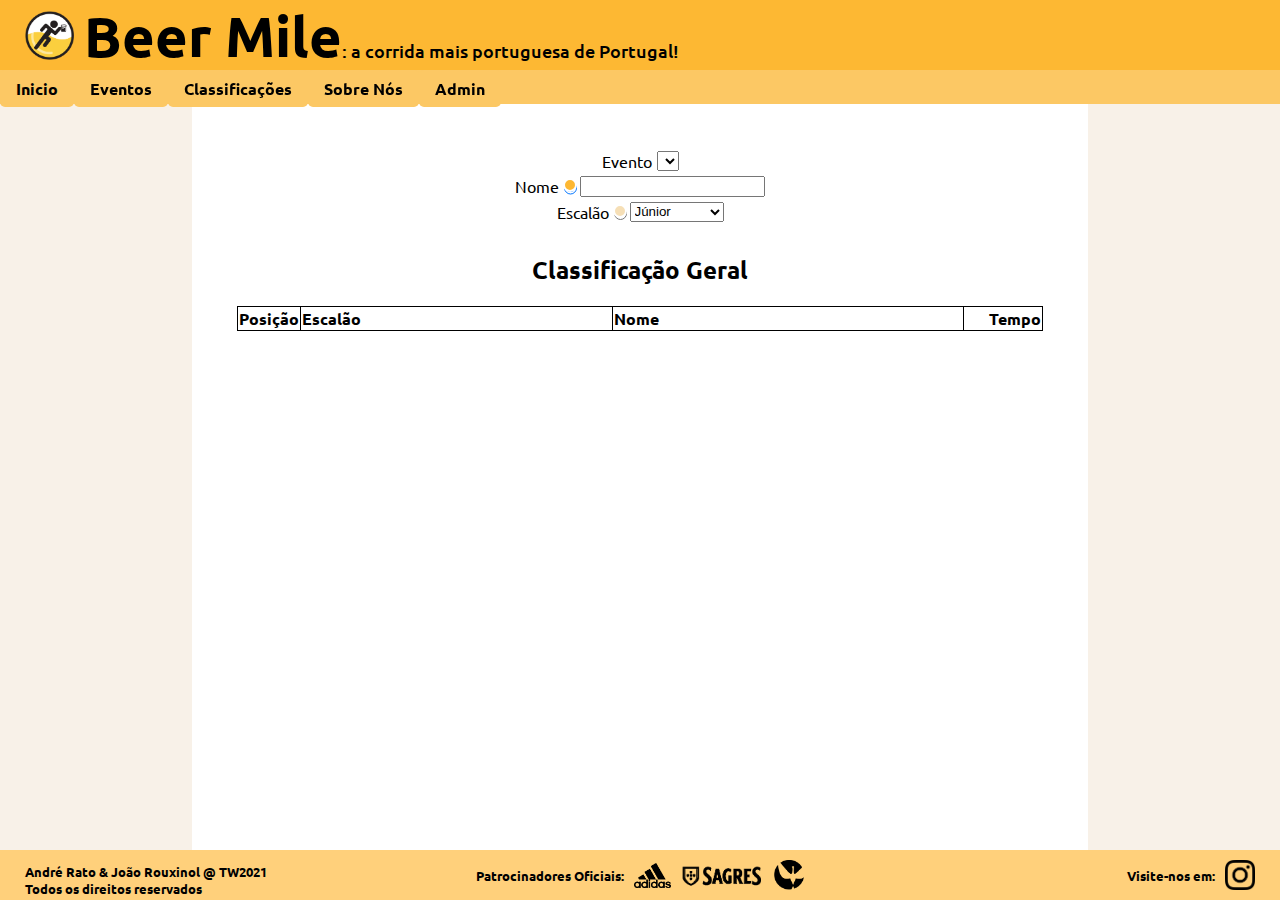
<file: 5th Semester/TW-Projects/project1/Beer Mile/classificacoes/geral.html>
<!DOCTYPE html>
<html lang="pt">

<head>
    <meta charset="UTF-8">
    <title>Classificação Geral - Beer Mile</title>
    <link rel="stylesheet" href="../styles.css">
    <link rel="icon" href="../images/logo.png">
    <link rel="preconnect" href="https://fonts.googleapis.com">
    <link rel="preconnect" href="https://fonts.gstatic.com" crossorigin>
    <link
        href="https://fonts.googleapis.com/css2?family=Ubuntu:ital,wght@0,300;0,400;0,500;0,700;1,300;1,400;1,500;1,700&display=swap"
        rel="stylesheet">
    <script type="text/javascript" src="../utils.js"></script>
</head>

<body onload="carregarPagina('geral')">
    <div id="cabecalho">
        <div id="titulo">
            <img id="logo" alt="logo" src="../images/logo.png" height="70%">
            <div id="empresa">
                <h1 id="nome">Beer Mile</h1>
                <div id="slogan">: a corrida mais portuguesa de Portugal!</div>
            </div>
        </div>
        <div id="navegacao">
            <div class="item">
                <a href="../index.html">
                    <button class="item-butao">Inicio</button>
                </a>
            </div>
            <div class="item">
                <button class="item-butao">Eventos</button>
                <div class="item-subitems">
                    <a href="../eventos/inscricao.html">Inscrição</a>
                    <a href="../eventos/a_decorrer.html">Eventos a Decorrer</a>
                    <a href="../eventos/realizados.html">Eventos Realizados</a>
                    <a href="../eventos/proximos.html">Próximos Eventos</a>
                    <a href="../eventos/procurar.html">Procurar Eventos</a>
                </div>
            </div>
            <div class="item">
                <button class="item-butao">Classificações</button>
                <div class="item-subitems">
                    <a href="geral.html">Classificação Geral</a>
                    <a href="masculino.html">Classificação Masculina</a>
                    <a href="feminino.html">Classificação Feminina</a>
                </div>
            </div>
            <div class="item">
                <a href="../sobre-nos.html">
                    <button class="item-butao">Sobre Nós</button>
                </a>
            </div>
            <div class="item">
                <button class="item-butao">Admin</button>
                <div class="item-subitems">
                    <a href="../admin/criar-evento.html">Criar Evento</a>
                    <a href="../admin/registar-tempos.html">Registar Tempos</a>
                </div>
            </div>
        </div>
    </div>
    <div id="conteudo">
        <div id="conteudo-classificacao">
            <div id="filtros">
                <form name="filtros-classificacao" id="filtros-classificacao" onchange="mudarFiltros()"
                    onsubmit="prevenirReload(event)">
                    <div class="filtros-inline">
                        <p>Evento</p>
                        <select name="eventos" id="eventos" onchange="mudarEvento()">
                        </select>
                    </div>
                    <div class="filtros-inline">
                        <p>Nome</p>
                        <input name="filtro" checked="checked" value="nome" type="radio">
                        <input name="filtro-valor" type="text" id="filtro-nome">
                    </div>
                    <div class="filtros-inline">
                        <p>Escalão</p>
                        <input name="filtro" value="escalao" type="radio">
                        <select id="filtro-escalao">
                            <option value="jun">Júnior</option>
                            <option value="sen">Sénior</option>
                            <option value="vet35">Veterano 35</option>
                            <option value="vet40">Veterano 40</option>
                            <option value="vet50">Veterano 50</option>
                            <option value="vet60">Veterano 60</option>
                        </select>
                    </div>
                </form>
            </div>
            <!--
            <div id="top3">
                <button onclick="clicarTop3()" type="button">TOP 3</button>
            </div>
        -->
            <div id="tabela">
                <h2>Classificação Geral</h2>
                <table id="tabela-classificacao">
                    <tr>
                        <th class="tabela-classificacao-cabecalho" style="width: 5%">Posição</th>
                        <th class="tabela-classificacao-cabecalho" style="width: 40%">Escalão</th>
                        <th class="tabela-classificacao-cabecalho" style="width: 45%">Nome</th>
                        <th class="tabela-classificacao-cabecalho" style="width: 10%">Tempo</th>
                    </tr>
                </table>
            </div>
        </div>

    </div>
    <div id="rodape">
        <div id="direitos">
            <p>André Rato & João Rouxinol @ TW2021<br />Todos os direitos reservados</p>
        </div>
        <div id="patrocinadores">
            <p>Patrocinadores Oficiais:</p>
            <a target="_blank" href="https://www.adidas.pt/">
                <img alt="adidas" src="../images/adidas.png" height="50%">
            </a>
            <a target="_blank" href="http://www.sagres.pt/">
                <img alt="sagres" src="../images/sagres.png" height="50%">
            </a>
            <a target="_blank" href="https://www.uevora.pt/">
                <img alt="uevora" src="../images/uevora.png" height="60%">
            </a>
        </div>
        <div id="redessociais">
            <p>Visite-nos em:</p>
            <a target="_blank" href="https://www.instagram.com/">
                <img alt="instagram" src="../images/instagram.png" height="60%">
            </a>
        </div>
    </div>
</body>

</html>
</file>
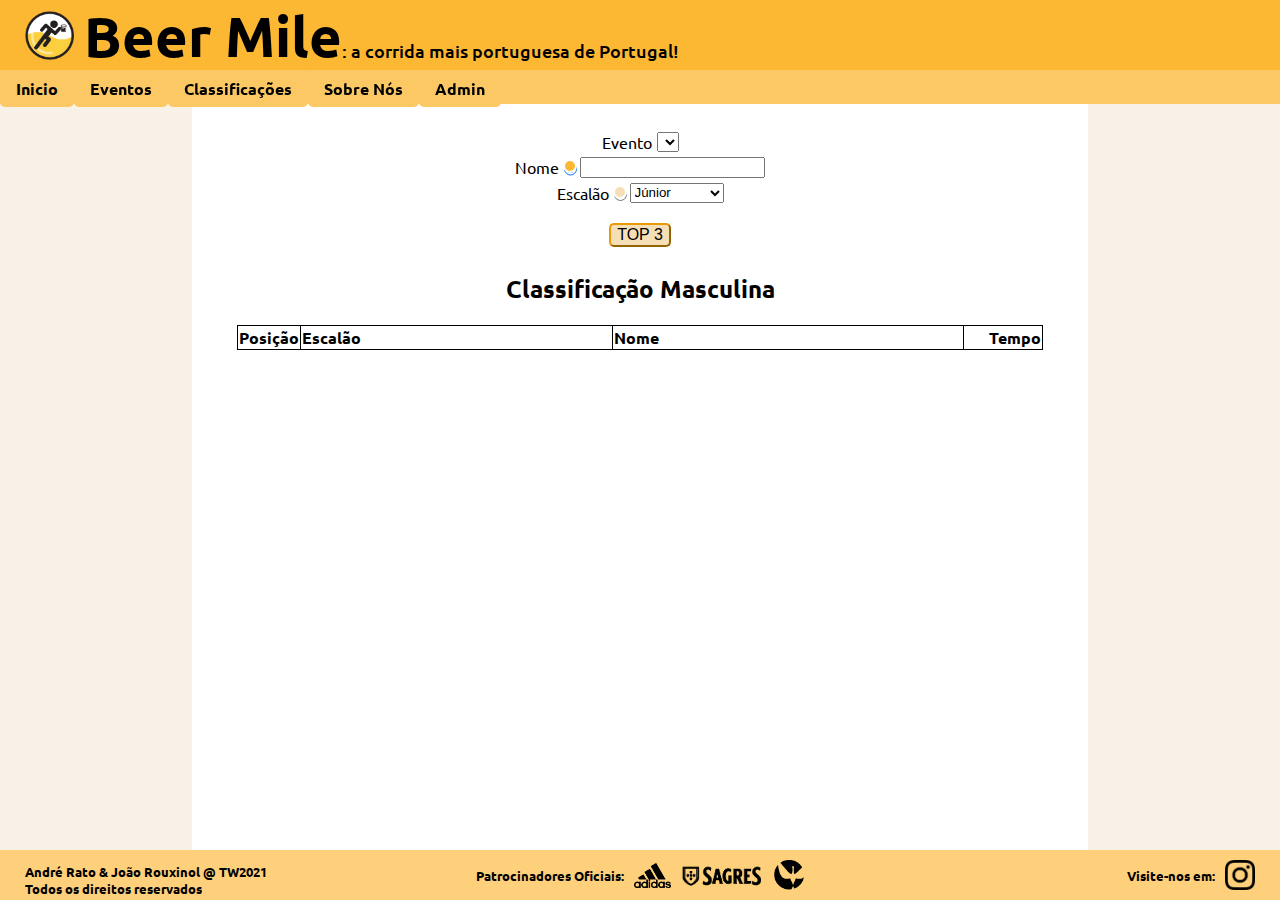
<file: 5th Semester/TW-Projects/project1/Beer Mile/classificacoes/masculino.html>
<!DOCTYPE html>
<html lang="pt">

<head>
    <meta charset="UTF-8">
    <title>Classificação Masculina - Beer Mile</title>
    <link rel="stylesheet" href="../styles.css">
    <link rel="icon" href="../images/logo.png">
    <link rel="preconnect" href="https://fonts.googleapis.com">
    <link rel="preconnect" href="https://fonts.gstatic.com" crossorigin>
    <link
        href="https://fonts.googleapis.com/css2?family=Ubuntu:ital,wght@0,300;0,400;0,500;0,700;1,300;1,400;1,500;1,700&display=swap"
        rel="stylesheet">
    <script type="text/javascript" src="../utils.js"></script>
</head>

<body onload="carregarPagina('m')">
    <div id="cabecalho">
        <div id="titulo">
            <img id="logo" alt="logo" src="../images/logo.png" height="70%">
            <div id="empresa">
                <h1 id="nome">Beer Mile</h1>
                <div id="slogan">: a corrida mais portuguesa de Portugal!</div>
            </div>
        </div>
        <div id="navegacao">
            <div class="item">
                <a href="../index.html">
                    <button class="item-butao">Inicio</button>
                </a>
            </div>
            <div class="item">
                <button class="item-butao">Eventos</button>
                <div class="item-subitems">
                    <a href="../eventos/inscricao.html">Inscrição</a>
                    <a href="../eventos/a_decorrer.html">Eventos a Decorrer</a>
                    <a href="../eventos/realizados.html">Eventos Realizados</a>
                    <a href="../eventos/proximos.html">Próximos Eventos</a>
                    <a href="../eventos/procurar.html">Procurar Eventos</a>
                </div>
            </div>
            <div class="item">
                <button class="item-butao">Classificações</button>
                <div class="item-subitems">
                    <a href="geral.html">Classificação Geral</a>
                    <a href="masculino.html">Classificação Masculina</a>
                    <a href="feminino.html">Classificação Feminina</a>
                </div>
            </div>
            <div class="item">
                <a href="../sobre-nos.html">
                    <button class="item-butao">Sobre Nós</button>
                </a>
            </div>
            <div class="item">
                <button class="item-butao">Admin</button>
                <div class="item-subitems">
                    <a href="../admin/criar-evento.html">Criar Evento</a>
                    <a href="../admin/registar-tempos.html">Registar Tempos</a>
                </div>
            </div>
        </div>
    </div>
    <div id="conteudo">
        <div id="conteudo-classificacao">
            <div id="filtros">
                <form name="filtros-classificacao" id="filtros-classificacao" onchange="mudarFiltros()"
                    onsubmit="prevenirReload(event)">
                    <div class="filtros-inline">
                        <p>Evento</p>
                        <select name="eventos" id="eventos" onchange="mudarEvento()">
                        </select>
                    </div>
                    <div class="filtros-inline">
                        <p>Nome</p>
                        <input name="filtro" checked="checked" value="nome" type="radio">
                        <input name="filtro-valor" type="text" id="filtro-nome">
                    </div>
                    <div class="filtros-inline">
                        <p>Escalão</p>
                        <input name="filtro" value="escalao" type="radio">
                        <select id="filtro-escalao">
                            <option value="jun">Júnior</option>
                            <option value="sen">Sénior</option>
                            <option value="vet35">Veterano 35</option>
                            <option value="vet40">Veterano 40</option>
                            <option value="vet50">Veterano 50</option>
                            <option value="vet60">Veterano 60</option>
                        </select>
                    </div>
                </form>
            </div>
            <div id="top3">
                <button onclick="clicarTop3('m')" type="button">TOP 3</button>
            </div>
            <div id="tabela">
                <h2>Classificação Masculina</h2>
                <table id="tabela-classificacao">
                    <tr>
                        <th class="tabela-classificacao-cabecalho" style="width: 5%">Posição</th>
                        <th class="tabela-classificacao-cabecalho" style="width: 40%">Escalão</th>
                        <th class="tabela-classificacao-cabecalho" style="width: 45%">Nome</th>
                        <th class="tabela-classificacao-cabecalho" style="width: 10%">Tempo</th>
                    </tr>
                </table>
            </div>
        </div>

    </div>
    <div id="rodape">
        <div id="direitos">
            <p>André Rato & João Rouxinol @ TW2021<br />Todos os direitos reservados</p>
        </div>
        <div id="patrocinadores">
            <p>Patrocinadores Oficiais:</p>
            <a target="_blank" href="https://www.adidas.pt/">
                <img alt="adidas" src="../images/adidas.png" height="50%">
            </a>
            <a target="_blank" href="http://www.sagres.pt/">
                <img alt="sagres" src="../images/sagres.png" height="50%">
            </a>
            <a target="_blank" href="https://www.uevora.pt/">
                <img alt="uevora" src="../images/uevora.png" height="60%">
            </a>
        </div>
        <div id="redessociais">
            <p>Visite-nos em:</p>
            <a target="_blank" href="https://www.instagram.com/">
                <img alt="instagram" src="../images/instagram.png" height="60%">
            </a>
        </div>
    </div>
    <div id="modal" class="modal">
        <div id="modal-conteudo" class="modal-conteudo">
            <span class="fechar" onclick="fecharModal()">&times;</span>
            <h2 id="nome-evento">TOP 3 Masculino</h2>
            <div id="podio">
                <div class="lugar">
                    <h4>1º Lugar</h4>
                    <img src="../images/participantes/man.png" width="50%">
                    <p id="nome-lugar1"></p>
                </div>
                <div class="lugar">
                    <h4>2º Lugar</h4>
                    <img src="../images/participantes/man1.png" width="50%">
                    <p id="nome-lugar2"></p>
                </div>
                <div class="lugar">
                    <h4>3º Lugar</h4>
                    <img src="../images/participantes/man2.png" width="50%">
                    <p id="nome-lugar3"></p>
                </div>
            </div>
        </div>
    </div>
</body>

</html>
</file>
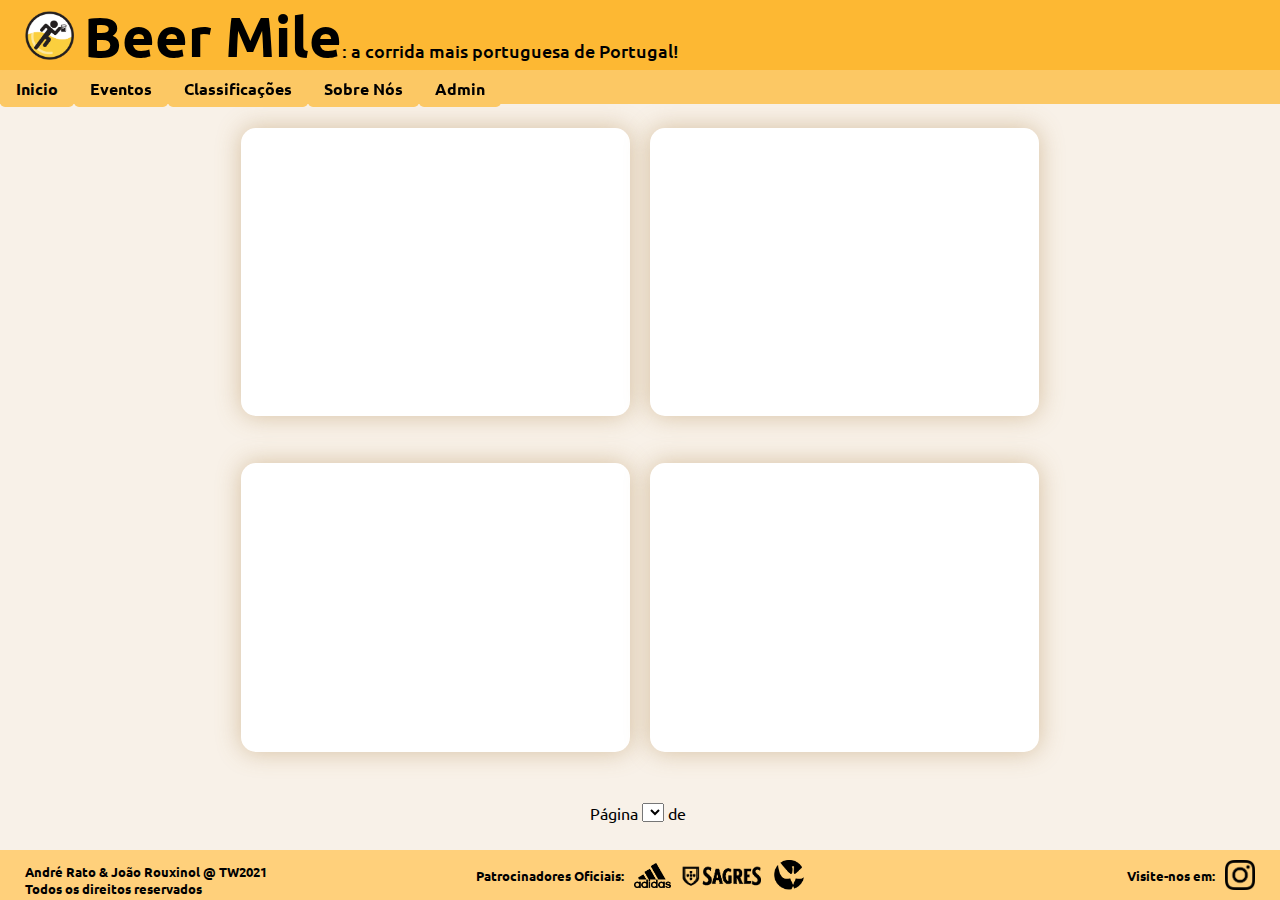
<file: 5th Semester/TW-Projects/project1/Beer Mile/eventos/a_decorrer.html>
<!DOCTYPE html>
<html lang="pt">

<head>
    <meta charset="UTF-8">
    <title>Eventos a Decorrer - Beer Mile</title>
    <link rel="stylesheet" href="../styles.css">
    <link rel="icon" href="../images/logo.png">
    <link rel="preconnect" href="https://fonts.googleapis.com">
    <link rel="preconnect" href="https://fonts.gstatic.com" crossorigin>
    <link
        href="https://fonts.googleapis.com/css2?family=Ubuntu:ital,wght@0,300;0,400;0,500;0,700;1,300;1,400;1,500;1,700&display=swap"
        rel="stylesheet">
    <script type="text/javascript" src="../utils.js"></script>
</head>

<body onload="carregarEventos('a-decorrer')">
    <div id="cabecalho">
        <div id="titulo">
            <img id="logo" alt="logo" src="../images/logo.png" height="70%">
            <div id="empresa">
                <h1 id="nome">Beer Mile</h1>
                <div id="slogan">: a corrida mais portuguesa de Portugal!</div>
            </div>
        </div>
        <div id="navegacao">
            <div class="item">
                <a href="../index.html">
                    <button class="item-butao">Inicio</button>
                </a>
            </div>
            <div class="item">
                <button class="item-butao">Eventos</button>
                <div class="item-subitems">
                    <a href="inscricao.html">Inscrição</a>
                    <a href="a_decorrer.html">Eventos a Decorrer</a>
                    <a href="realizados.html">Eventos Realizados</a>
                    <a href="proximos.html">Próximos Eventos</a>
                    <a href="procurar.html">Procurar Eventos</a>
                </div>
            </div>
            <div class="item">
                <button class="item-butao">Classificações</button>
                <div class="item-subitems">
                    <a href="../classificacoes/geral.html">Classificação Geral</a>
                    <a href="../classificacoes/masculino.html">Classificação Masculina</a>
                    <a href="../classificacoes/feminino.html">Classificação Feminina</a>
                </div>
            </div>
            <div class="item">
                <a href="../sobre-nos.html">
                    <button class="item-butao">Sobre Nós</button>
                </a>
            </div>
            <div class="item">
                <button class="item-butao">Admin</button>
                <div class="item-subitems">
                    <a href="../admin/criar-evento.html">Criar Evento</a>
                    <a href="../admin/registar-tempos.html">Registar Tempos</a>
                </div>
            </div>
        </div>
    </div>
    <div id="conteudo">
        <div id="conteudo-cards">
            <div class="cards-linhas">
                <div class="cards-esquerda">
                    <div id="card1" name="1" onclick="clicarNumEvento(event)" class="card">
                    </div>
                </div>
                <div class="cards-direita">
                    <div id="card2" name="2"  onclick="clicarNumEvento(event)" class="card">
                    </div>
                </div>
            </div>
            <div class="cards-linhas">
                <div class="cards-esquerda">
                    <div id="card3" name="3"  onclick="clicarNumEvento(event)" class="card">
                    </div>
                </div>
                <div class="cards-direita">
                    <div id="card4" name="4"  onclick="clicarNumEvento(event)" class="card">
                    </div>
                </div>
            </div>
        </div>
        <div id="conteudo-paginacao">
            <p>Página&nbsp;</p>
            <select id="pagina" name="a-decorrer" onchange="mudarDePagina(event)">
            </select>
            <p>&nbsp;de&nbsp;</p>
            <p id="numeroDaPagina"></p>
        </div>
    </div>
    <div id="rodape">
        <div id="direitos">
            <p>André Rato & João Rouxinol @ TW2021<br />Todos os direitos reservados</p>
        </div>
        <div id="patrocinadores">
            <p>Patrocinadores Oficiais:</p>
            <a target="_blank" href="https://www.adidas.pt/">
                <img alt="adidas" src="../images/adidas.png" height="50%">
            </a>
            <a target="_blank" href="http://www.sagres.pt/">
                <img alt="sagres" src="../images/sagres.png" height="50%">
            </a>
            <a target="_blank" href="https://www.uevora.pt/">
                <img alt="uevora" src="../images/uevora.png" height="60%">
            </a>
        </div>
        <div id="redessociais">
            <p>Visite-nos em:</p>
            <a target="_blank" href="https://www.instagram.com/">
                <img alt="instagram" src="../images/instagram.png" height="60%">
            </a>
        </div>
    </div>
    <div id="modal" class="modal">
        <div id="modal-conteudo" class="modal-conteudo">
            <span class="fechar" onclick="fecharModal()">&times;</span>
            <h2 id="nome-evento"></h2>
        </div>
    </div>
</body>

</html>
</file>
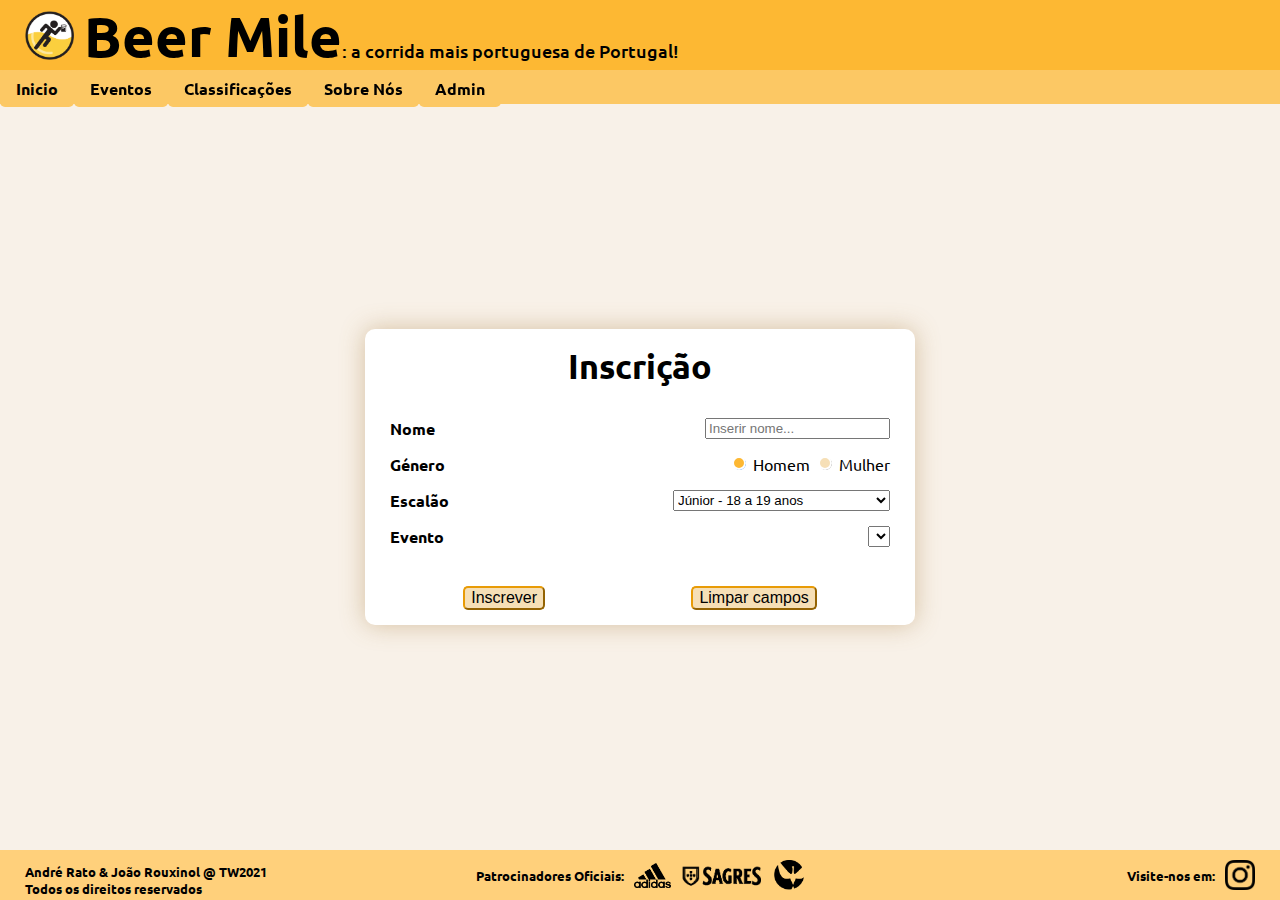
<file: 5th Semester/TW-Projects/project1/Beer Mile/eventos/inscricao.html>
<!DOCTYPE html>
<html lang="pt">

<head>
    <meta charset="UTF-8">
    <title>Inscrição - Beer Mile</title>
    <link rel="stylesheet" href="../styles.css">
    <link rel="icon" href="../images/logo.png">
    <link rel="preconnect" href="https://fonts.googleapis.com">
    <link rel="preconnect" href="https://fonts.gstatic.com" crossorigin>
    <link
        href="https://fonts.googleapis.com/css2?family=Ubuntu:ital,wght@0,300;0,400;0,500;0,700;1,300;1,400;1,500;1,700&display=swap"
        rel="stylesheet">
    <script type="text/javascript" src="../utils.js"></script>
</head>

<body onload="carregarEventosComoOpcoes('opcao-eventos', 'futuros')">
    <div id="cabecalho">
        <div id="titulo">
            <img id="logo" alt="logo" src="../images/logo.png" height="70%">
            <div id="empresa">
                <h1 id="nome">Beer Mile</h1>
                <div id="slogan">: a corrida mais portuguesa de Portugal!</div>
            </div>
        </div>
        <div id="navegacao">
            <div class="item">
                <a href="../index.html">
                    <button class="item-butao">Inicio</button>
                </a>
            </div>
            <div class="item">
                <button class="item-butao">Eventos</button>
                <div class="item-subitems">
                    <a href="inscricao.html">Inscrição</a>
                    <a href="a_decorrer.html">Eventos a Decorrer</a>
                    <a href="realizados.html">Eventos Realizados</a>
                    <a href="proximos.html">Próximos Eventos</a>
                    <a href="procurar.html">Procurar Eventos</a>
                </div>
            </div>
            <div class="item">
                <button class="item-butao">Classificações</button>
                <div class="item-subitems">
                    <a href="../classificacoes/geral.html">Classificação Geral</a>
                    <a href="../classificacoes/masculino.html">Classificação Masculina</a>
                    <a href="../classificacoes/feminino.html">Classificação Feminina</a>
                </div>
            </div>
            <div class="item">
                <a href="../sobre-nos.html">
                    <button class="item-butao">Sobre Nós</button>
                </a>
            </div>
            <div class="item">
                <button class="item-butao">Admin</button>
                <div class="item-subitems">
                    <a href="../admin/criar-evento.html">Criar Evento</a>
                    <a href="../admin/registar-tempos.html">Registar Tempos</a>
                </div>
            </div>
        </div>
    </div>
    <div id="conteudo">
        <div class="inscricao-container">
            <h1>Inscrição</h1>
            <form class="inscricao-form" name="inscricao-form" onsubmit="enviarInscricao(event)">
                <div class="inscricao-campo">
                    <label>Nome</label>
                    <input id="inscricao-nome" name="nome" placeholder="Inserir nome..." type="text">
                </div>
                <div class="inscricao-campo">
                    <label>Género</label>
                    <div>
                        <input type="radio" name="genero" value="homem" checked="checked"> Homem
                        <input type="radio" name="genero" value="mulher"> Mulher
                    </div>
                </div>
                <div class="inscricao-campo">
                    <label>Escalão</label>
                    <select name="escalao">
                        <option value="junior">Júnior - 18 a 19 anos</option>
                        <option value="senior">Sénior - 20 a 34 anos</option>
                        <option value="veterano 35">Veterano 35 - 35 a 39 anos</option>
                        <option value="veterano 40">Veterano 40 - 40 a 49 anos</option>
                        <option value="veterano 50">Veterano 50 - 40 a 59 anos</option>
                        <option value="veterano 60">Veterano 60 - a partir de 60 anos</option>
                    </select>
                </div>
                <div class="inscricao-campo">
                    <label>Evento</label>
                    <select id="opcao-eventos" name="evento" onchange="mudarDetalhesDeEvento()">
                    </select>
                </div>
                <div id="evento-detalhes">
                    <p id="evento-data"></p>
                    <p id="evento-descricao"></p>
                </div>
                <div class="inscricao-butao">
                    <button type="submit">Inscrever</button>
                    <button type="reset">Limpar campos</button>
                </div>
            </form>
        </div>
    </div>
    <div id="rodape">
        <div id="direitos">
            <p>André Rato & João Rouxinol @ TW2021<br />Todos os direitos reservados</p>
        </div>
        <div id="patrocinadores">
            <p>Patrocinadores Oficiais:</p>
            <a target="_blank" href="https://www.adidas.pt/">
                <img alt="adidas" src="../images/adidas.png" height="50%">
            </a>
            <a target="_blank" href="http://www.sagres.pt/">
                <img alt="sagres" src="../images/sagres.png" height="50%">
            </a>
            <a target="_blank" href="https://www.uevora.pt/">
                <img alt="uevora" src="../images/uevora.png" height="60%">
            </a>
        </div>
        <div id="redessociais">
            <p>Visite-nos em:</p>
            <a target="_blank" href="https://www.instagram.com/">
                <img alt="instagram" src="../images/instagram.png" height="60%">
            </a>
        </div>
    </div>
</body>

</html>
</file>
<file: 5th Semester/TW-Projects/project1/Beer Mile/styles.css>
/*
 * Estilos - body
 */

body {
    height: 100%;
    width: 100%;
    margin: 0;
    padding: 0;
    font-family: "Ubuntu", sans-serif;
    background-color: #f8f1e8;
    user-select: none;
}

/*
 * =========================================================================
 */

/*
 * Estilos - cabecalho
 */

#cabecalho {
    position: fixed;
    top: 0;
    width: 100%;
    height: 104px;
    font-weight: 500;
    color: #000;
    background-color: #fdb833;
    padding: 0 25px;
}

#titulo {
    pointer-events: none;
    width: 100%;
    height: 70px;
    display: flex;
    flex-direction: row;
    align-items: center;
}

#logo {
    pointer-events: none;
    padding-right: 10px;
}

#empresa {
    pointer-events: none;
    display: flex;
    flex-direction: row;
    align-items: center;
}

#nome {
    font-size: 56px;
    font-weight: 700;
    white-space: nowrap;
    overflow: hidden;
    text-overflow: ellipsis;
}

#slogan {
    font-size: 18px;
    margin-top: 32px;
    white-space: nowrap;
    overflow: hidden;
    text-overflow: ellipsis;
}

#navegacao {
    height: 34px;
    margin-left: -25px;
    display: flex;
    flex-direction: row;
    width: 100%;
    background-color: #fcc864;
}

.item {
    position: relative;
    display: inline-block;
}

.item {
    position: relative;
    display: inline-block;
}

.item-butao {
    background-color: #fcc864;
    color: black;
    padding: 8px 16px;
    font-size: 16px;
    font-weight: 700;
    font-family: "Ubuntu", sans-serif;
    border: none;
}

.item-subitems {
    display: none;
    position: absolute;
    color: black;
    background-color: #fdb833;
    overflow: auto;
    white-space: nowrap;
    z-index: 1;
}

.item-subitems a {
    color: black;
    padding: 12px 10px;
    text-decoration: none;
    display: block;
    outline: 0;
}

.item-subitems a:hover {
    background-color: #e89b06;
}

.item:hover .item-subitems {
    display: block;
}

.item:hover .item-butao {
    cursor: pointer;
    background-color: #fdb833;
}

/*
 * =========================================================================
 */

/*
 * Estilos - rodape
 */

#rodape {
    padding: 0 25px;
    width: calc(100% - 50px);
    height: 50px;
    font-size: 13px;
    font-weight: 700;
    color: #000;
    background-color: #ffd07b;
    display: flex;
}

#direitos {
    width: calc(100% / 3);
    height: 100%;
    display: flex;
    flex-direction: column;
    justify-content: start;
    align-self: center;
}

#patrocinadores {
    width: calc(100% / 3);
    height: 100%;
    display: flex;
    flex-direction: row;
    align-items: center;
    justify-content: center;
}

#patrocinadores a {
    height: 100%;
    display: flex;
    align-items: center;
    margin-left: 10px;
}

#redessociais {
    width: calc(100% / 3);
    height: 100%;
    display: flex;
    align-items: center;
    justify-content: end;
}

#redessociais a {
    height: 100%;
    display: flex;
    align-items: center;
}

#redessociais p {
    padding-right: 10px;
}

/*
 * =========================================================================
 */

/*
 * Estilos - conteudo
 */

#conteudo {
    height: calc(100vh - 154px);
    min-height: 380px;
    width: 100vw;
    margin-top: 104px;
    display: flex;
    align-items: center;
    justify-content: center;
    flex-direction: column;
    overflow: hidden;
}

/*
 * =========================================================================
 */

/*
 * Estilos - index
 */

#index-conteudo {
    width: 100%;
    height: 100%;
    background-image: url("images/corrida.jpg");
    background-size: cover;
    background-repeat: no-repeat;
    display: flex;
    align-items: center;
    justify-content: center;
}

#logo-conteudo {
    animation: appear 5s;
}

@keyframes appear {
    0% {
        transform: scale(0, 0);
    }
    100% {
        scale: scale(100%, 100%);
    }
}

/*
 * =========================================================================
 */

/*
 * Estilos - conteudo - eventos
 */

#conteudo-cards {
    width: 80%;
    height: 90%;
    display: flex;
    flex-direction: column;
    justify-content: center;
    align-items: center;
}

.cards-linhas {
    width: 100%;
    height: 50%;
    display: flex;
    flex-direction: row;
    align-items: center;
    justify-content: center;
}

.cards-esquerda {
    width: 40%;
    height: 100%;
    float: left;
    display: flex;
    justify-content: center;
    align-items: center;
}

.cards-direita {
    width: 40%;
    height: 100%;
    float: right;
    display: flex;
    justify-content: center;
    align-items: center;
}

#conteudo-paginacao {
    width: 100%;
    height: 10%;
    display: flex;
    align-items: end;
    justify-content: center;
    align-items: center;
}

.card {
    background-color: white;
    border-radius: 15px;
    width: 90%;
    height: 80%;
    display: flex;
    flex-direction: column;
    align-items: center;
    justify-content: center;
    overflow: hidden;
    text-overflow: ellipsis;
    padding: 10px;
    box-shadow: 0 0 25px rgba(171, 130, 71, 0.44);
    cursor: pointer;
}

.card:hover {
    background-color: #fdf6e8;
}

.card-div {
    width: 90%;
    height: 90%;
    display: flex;
    justify-content: space-between;
    align-items: center;
    overflow: hidden;
    flex-direction: column;
    overflow-wrap: break-word;
    pointer-events: none;
}

.card-div h2 {
    margin: 0;
    font-size: 20px;
}

.card-div p {
    margin: 0 0 10px 0;
    text-align: center;
    font-size: 13px;
}

/*
 * =========================================================================
 */

/*
 * Estilos - conteudo - inscricao
 */

.inscricao-container {
    background-color: white;
    padding: 15px;
    border-radius: 10px;
    box-shadow: 0 0 25px rgba(171, 130, 71, 0.44);
}

.inscricao-container h1 {
    text-align: center;
    margin-top: 0;
    /* resetar margin top */
    margin-bottom: 30px;
    font-size: 34px;
}

.inscricao-form {
    display: flex;
    flex-direction: column;
    min-width: 500px;
    width: 25vw;
    justify-content: space-between;
    padding: 0 10px;
}

input[type="radio"]:after {
    width: 10px;
    height: 10px;
    border-radius: 15px;
    top: -1px;
    left: -1px;
    position: relative;
    background-color: #f6dfb6;
    content: "";
    display: inline-block;
    visibility: visible;
    transition-duration: 0.3s;
    border: 2px solid white;
}

input[type="radio"]:checked:after {
    width: 10px;
    height: 10px;
    border-radius: 15px;
    top: -1px;
    left: -1px;
    position: relative;
    background-color: #fdb833;
    content: "";
    display: inline-block;
    visibility: visible;
    border: 2px solid white;
}

.inscricao-form label {
    font-size: 16px;
    font-weight: 700;
}

.inscricao-campo {
    width: 100%;
    display: flex;
    flex-direction: row;
    justify-content: space-between;
    margin-bottom: 15px;
}

.inscricao-butao {
    margin-top: 10px;
    display: flex;
    flex-direction: row;
    justify-content: space-around;
}

button   {
    cursor: pointer;
    border-color: #e89b06;
    border-radius: 5px;
    background-color: #f6dfb6;
    color: black;
    font-size: 16px;
}

#evento-detalhes {
    padding: 0 10px;
}

#evento-detalhes p {
    text-align: center;
    color: rgba(0, 0, 0, 0.5);
    font-size: 14px;
}

/*
 * =========================================================================
 */

/*
 * Estilos - conteudo - procurar
 */

#conteudo-procurar {
    height: 25%;
    width: 100%;
    display: flex;
    justify-content: start;
    align-items: center;
    flex-direction: column;
    padding-top: 15px;
}

#conteudo-procurar form {
    display: flex;
}

#conteudo-procurar button[type="submit"] {
    background: none;
    color: inherit;
    border: none;
    padding: 0;
    font: inherit;
    cursor: pointer;
    outline: inherit;
}

#conteudo-procurar input[type="text"] {
    width: 250px;
    height: 30px;
    padding: 0 15px;
    font-size: 16px;
    border-radius: 10px;
    border: #e89b06 solid 1px;
}

.butao {
    cursor: pointer;
    border-color: #e89b06;
    border-radius: 5px;
    background-color: #f6dfb6;
    color: black;
    font-size: 16px;
    margin-top: 20px;
}

#selecionar-metodo-pesquisa {
    width: 30%;
    display: flex;
    justify-content: center;
    margin-top: 10px;
}

.margin-right {
    margin-right: 25px;
    display: flex;
    align-items: center;
}

.margin-left {
    margin-left: 25px;
    display: flex;
    align-items: center;
}

#form-nome {
    margin-top: 15px;
    margin-left: 35px;
}

#form-nome img {
    margin-left: 5px;
}

#form-data {
    margin-top: 15px;
}

#items-evento {
    height: 70%;
    width: 90%;
    display: flex;
    flex-direction: column;
    justify-content: center;
    align-items: center;
}

#vazio-texto {
    height: 75%;
    width: 80%;
    display: none;
    justify-content: center;
    align-items: center;
}

#items-evento h2 {
    font-size: 20px;
}

#items-evento p {
    font-size: 13px;
}

/*
 * =========================================================================
 */

/*
 * Estilos - modal
 */

.modal {
    display: none;
    /* Hidden by default */
    position: fixed;
    /* Stay in place */
    z-index: 1;
    /* Sit on top */
    left: 0;
    top: 0;
    width: 100%;
    /* Full width */
    height: 100%;
    /* Full height */
    overflow: auto;
    /* Enable scroll if needed */
    background-color: rgb(0, 0, 0);
    /* Fallback color */
    background-color: rgba(0, 0, 0, 0.4);
    /* Black w/ opacity */
}

.modal-conteudo {
    background-color: #fefefe;
    margin: 100px auto;
    /* 15% from the top and centered */
    padding: 20px;
    border: 1px solid #888;
    width: 40%;
    /* Could be more or less, depending on screen size */
}

.fechar {
    color: #ffd07b;
    float: right;
    font-size: 28px;
    font-weight: bold;
}

.fechar:hover,
.fechar:focus {
    color: #e89b06;
    text-decoration: none;
    cursor: pointer;
}

/*
 * =========================================================================
 */

/*
 * Estilos - classificacao geral
 */

#conteudo-classificacao {
    width: 70%;
    height: 100%;
    background-color: white;
    display: flex;
    flex-direction: column;
    align-items: start;
    justify-content: center;
    overflow-y: auto;
}

#conteudo-classificacao #filtros {
    width: 100%;
    height: calc(15% - 20px);
    display: flex;
    align-items: center;
    justify-content: center;
    margin-top: 20px;
}

.filtros-inline {
    display: flex;
    flex-direction: row;
    justify-content: center;
    margin-bottom: 5px;
}

#filtros p {
    margin: 0;
}

#eventos {
    margin-left: 5px;
}

#tabela {
    height: 80%;
    width: 100%;
    display: flex;
    flex-direction: column;
    justify-content: start;
    align-items: center;
}

#top3 {
    width: 100%;
    height: 5%;
    display: flex;
    justify-content: center;
    align-items: center;
}

#top3 button {
    cursor: pointer;
}

#tabela h2 {
    width: 100%;
    text-align: center;
}

#tabela-classificacao {
    width: 90%;
}

#tabela-classificacao,
#tabela-classificacao th,
#tabela-classificacao td {
    border: 1px solid black;
    border-collapse: collapse;
}

.tabela-classificacao-cabecalho {
    text-align: left;
}

.tabela-classificacao-cabecalho:last-of-type {
    text-align: right;
}

.tabela-classificacao td {
    font-size: 12px;
    text-align: left;
}

tr td:last-of-type {
    text-align: right;
}

/*
 * =========================================================================
 */

/*
 * Estilos - top3
 */

#podio {
    width: 100%;
    display: flex;
    flex-direction: row;
    justify-content: center;
    align-items: center;
}

.lugar {
    width: 30%;
    height: 100%;
    display: flex;
    flex-direction: column;
    justify-content: center;
    align-items: center;
}

textarea {
    resize: none;
}

/*
 * =========================================================================
 */

/*
 * Estilos - sobre nos
 */

#conteudo-sobre-nos {
    height: calc(100vh - 169px);
    padding-left: 15px;
    padding-bottom: 15px;
    min-height: 380px;
    width: calc (100vw - 15px);
    margin-top: 104px;
    display: flex;
    flex-direction: row;
    overflow-x: hidden;
    overflow-y: auto;
}

#sobre-nos-texto {
    width: 85%;
}

#logo-empresa {
    padding: 30px;
    display: flex;
    align-items: start;
    justify-content: flex-end;
    width: 15%;
    min-width: 290px;
}

#sobre-nos-texto a:link, #sobre-nos-texto a:visited, #sobre-nos-texto a:hover, #sobre-nos-texto a:active {
    text-decoration: none;
    color: #c48405;
}
</file>
